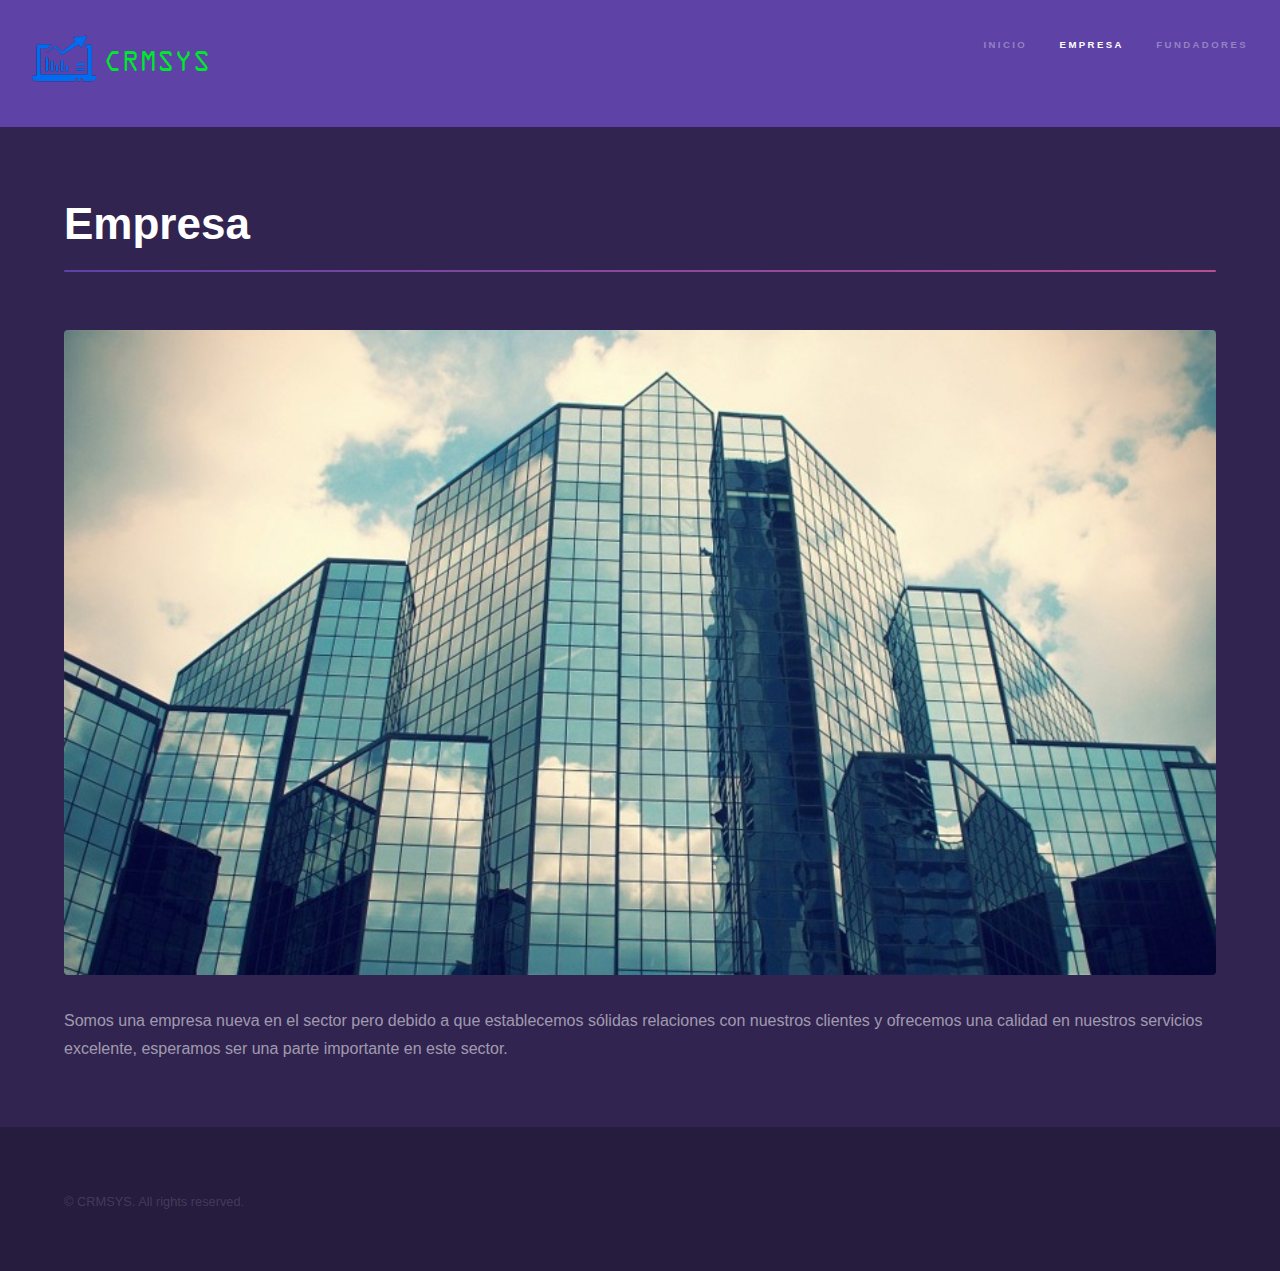
<file: empresa.html>
<!DOCTYPE HTML>
<html>
	<head>
		<title>CRMSYS</title>
		<meta charset="utf-8" />
		<meta name="viewport" content="width=device-width, initial-scale=1" />
		<!--[if lte IE 8]><script src="assets/js/ie/html5shiv.js"></script><![endif]-->
		<link rel="stylesheet" href="assets/css/main.css" />
		<!--[if lte IE 9]><link rel="stylesheet" href="assets/css/ie9.css" /><![endif]-->
		<!--[if lte IE 8]><link rel="stylesheet" href="assets/css/ie8.css" /><![endif]-->
		<link rel="shortcut icon" type="image/x-icon" href="images/favicon.png" />
	</head>
	<body>

		<!-- Header -->
			<header id="header">
				<a href="index.html" class="title"><img src="images/logo2.png"/></a>
				<nav>
					<ul>
						<li><a href="index.html">Inicio</a></li>
						<li><a href="empresa.html" class="active">Empresa</a></li>
						<li><a href="fundadores.html">Fundadores</a></li>
					</ul>
				</nav>
			</header>

		<!-- Wrapper -->
			<div id="wrapper">

				<!-- Main -->
					<section id="main" class="wrapper">
						<div class="inner">
							<h1 class="major">Empresa</h1>
							<span class="image fit"><img src="images/pruebempre.jpg" alt="" /></span>
							<p>Somos una empresa nueva en el sector pero debido a que establecemos sólidas relaciones con nuestros clientes y ofrecemos una calidad en nuestros servicios excelente, esperamos ser una parte importante en este sector.</p>
						</div>
					</section>

			</div>

		<!-- Footer -->
			<footer id="footer" class="wrapper alt">
				<div class="inner">
					<ul class="menu">
						<li>&copy; CRMSYS. All rights reserved.</li>
					</ul>
				</div>
			</footer>

		<!-- Scripts -->
			<script src="assets/js/jquery.min.js"></script>
			<script src="assets/js/jquery.scrollex.min.js"></script>
			<script src="assets/js/jquery.scrolly.min.js"></script>
			<script src="assets/js/skel.min.js"></script>
			<script src="assets/js/util.js"></script>
			<!--[if lte IE 8]><script src="assets/js/ie/respond.min.js"></script><![endif]-->
			<script src="assets/js/main.js"></script>

	</body>
</html>
</file>
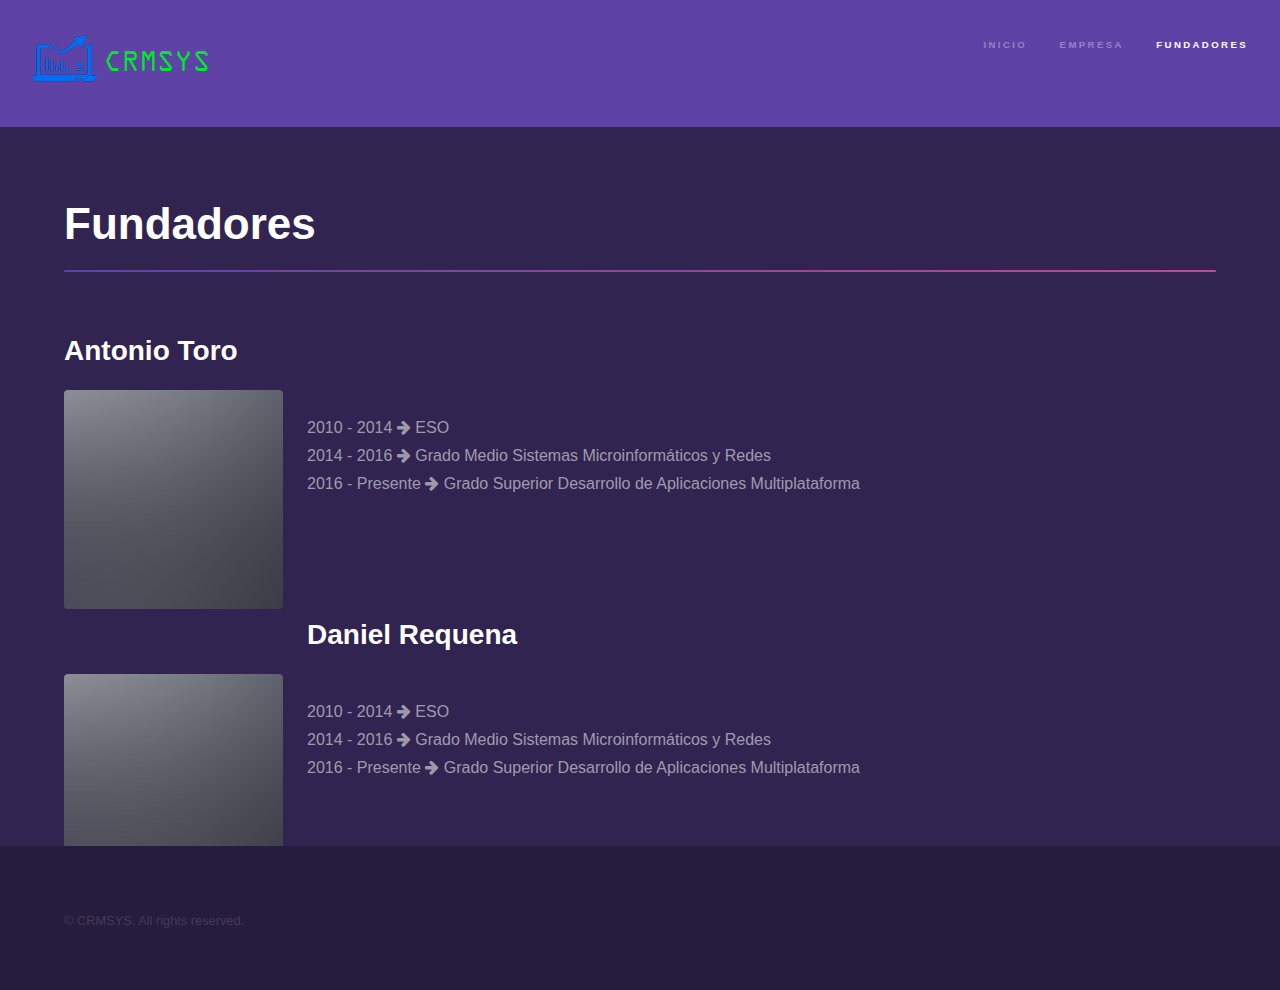
<file: fundadores.html>
<!DOCTYPE HTML>

<html>
	<head>
		<title>CRMSYS</title>
		<meta charset="utf-8" />
		<meta name="viewport" content="width=device-width, initial-scale=1" />
		<!--[if lte IE 8]><script src="assets/js/ie/html5shiv.js"></script><![endif]-->
		<link rel="stylesheet" href="assets/css/main.css" />
		<!--[if lte IE 9]><link rel="stylesheet" href="assets/css/ie9.css" /><![endif]-->
		<!--[if lte IE 8]><link rel="stylesheet" href="assets/css/ie8.css" /><![endif]-->
		<link rel="shortcut icon" type="image/x-icon" href="images/favicon.png" />
	</head>
	<body>

		<!-- Header -->
			<header id="header">
				<a href="index.html" class="title"><img src="images/logo2.png"/></a>
				<nav>
					<ul>
						<li><a href="index.html">Inicio</a></li>
						<li><a href="empresa.html">Empresa</a></li>
						<li><a href="fundadores.html" class="active">Fundadores</a></li>
					</ul>
				</nav>
			</header>

		<!-- Wrapper -->
			<div id="wrapper">

				<!-- Main -->
					<section id="main" class="wrapper">
						<div class="inner">
							<h1 class="major">Fundadores</h1>
							<h2>Antonio Toro</h2>
							<p><span class="image left"><img src="images/pic05.jpg" alt="" /></span><br>2010 - 2014 <span class="fa major fa-arrow-right"></span> ESO<br>
								2014 - 2016 <span class="fa major fa-arrow-right"></span> Grado Medio Sistemas Microinformáticos y Redes<br> 
								2016 - Presente <span class="fa major fa-arrow-right"></span> Grado Superior Desarrollo de Aplicaciones Multiplataforma </p><br><br><br>
							<h2>Daniel Requena</h2>
							<p><span class="image left"><img src="images/pic05.jpg" alt="" /></span><br>2010 - 2014 <span class="fa major fa-arrow-right"></span> ESO<br>
								2014 - 2016 <span class="fa major fa-arrow-right"></span> Grado Medio Sistemas Microinformáticos y Redes<br> 
								2016 - Presente <span class="fa major fa-arrow-right"></span> Grado Superior Desarrollo de Aplicaciones Multiplataforma </p>

						</div>
					</section>

			</div>

		<!-- Footer -->
			<footer id="footer" class="wrapper alt">
				<div class="inner">
					<ul class="menu">
						<li>&copy; CRMSYS. All rights reserved.</li>
					</ul>
				</div>
			</footer>

		<!-- Scripts -->
			<script src="assets/js/jquery.min.js"></script>
			<script src="assets/js/jquery.scrollex.min.js"></script>
			<script src="assets/js/jquery.scrolly.min.js"></script>
			<script src="assets/js/skel.min.js"></script>
			<script src="assets/js/util.js"></script>
			<!--[if lte IE 8]><script src="assets/js/ie/respond.min.js"></script><![endif]-->
			<script src="assets/js/main.js"></script>

	</body>
</html>
</file>
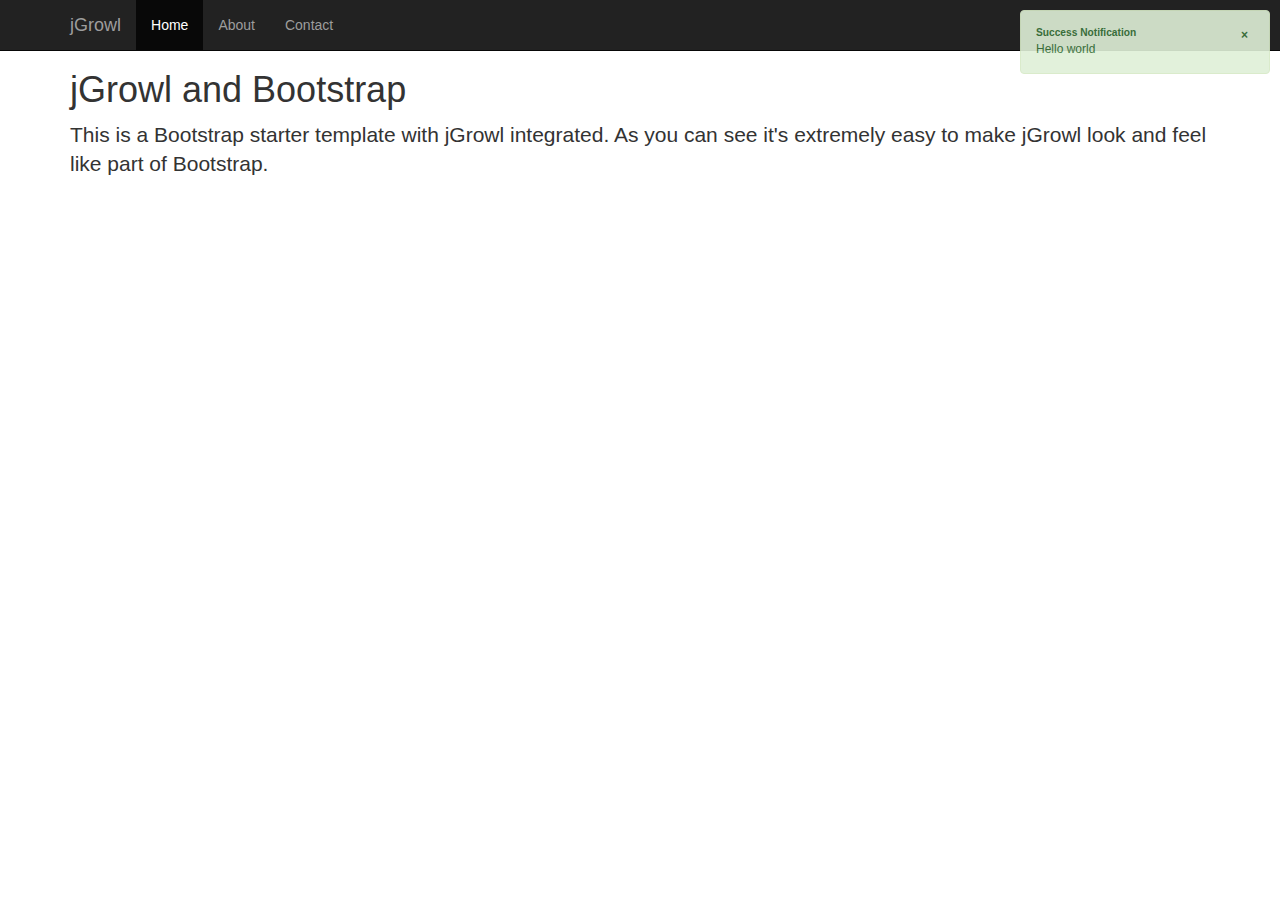
<file: jGrowl-master/examples/bootstrap.html>
<!DOCTYPE html>
<html lang="en">
  <head>
    <meta charset="utf-8">
    <meta http-equiv="X-UA-Compatible" content="IE=edge">
    <meta name="viewport" content="width=device-width, initial-scale=1">
    <meta name="description" content="">
    <meta name="author" content="">

    <title>jGrowl and Bootstrap</title>

    <link rel="stylesheet" href="../jquery.jgrowl.css" type="text/css"/>
    <link rel="stylesheet" href="//netdna.bootstrapcdn.com/bootstrap/3.1.1/css/bootstrap.min.css">

    <!-- HTML5 shim and Respond.js IE8 support of HTML5 elements and media queries -->
    <!--[if lt IE 9]>
      <script src="https://oss.maxcdn.com/libs/html5shiv/3.7.0/html5shiv.js"></script>
      <script src="https://oss.maxcdn.com/libs/respond.js/1.4.2/respond.min.js"></script>
    <![endif]-->
        
    <style>
    body {
      padding-top: 50px;
    }
    </style>
  </head>

  <body>
    <div id="jGrowl-container1" class="jGrowl top-right"></div>

    <div class="navbar navbar-inverse navbar-fixed-top" role="navigation">
      <div class="container">
        <div class="navbar-header">
          <button type="button" class="navbar-toggle" data-toggle="collapse" data-target=".navbar-collapse">
            <span class="sr-only">Toggle navigation</span>
            <span class="icon-bar"></span>
            <span class="icon-bar"></span>
            <span class="icon-bar"></span>
          </button>
          <a class="navbar-brand" href="#">jGrowl</a>
        </div>
        <div class="collapse navbar-collapse">
          <ul class="nav navbar-nav">
            <li class="active"><a href="#">Home</a></li>
            <li><a href="#about">About</a></li>
            <li><a href="#contact">Contact</a></li>
          </ul>
        </div><!--/.nav-collapse -->
      </div>
    </div>

    <div class="container">

      <div>
        <h1>jGrowl and Bootstrap</h1>
        <p class="lead">This is a Bootstrap starter template with jGrowl integrated.  As you can see it's extremely easy to make jGrowl look and feel like part of Bootstrap.</p>
      </div>
      <div id="jGrowl-container2" class="jGrowl"></div>
    </div><!-- /.container -->


    <!-- Bootstrap core JavaScript
    ================================================== -->
    <!-- Placed at the end of the document so the pages load faster -->
    <script src="//ajax.googleapis.com/ajax/libs/jquery/1.11.0/jquery.min.js"></script>
    <script src="//netdna.bootstrapcdn.com/bootstrap/3.1.1/js/bootstrap.min.js"></script>
    <script type="text/javascript" src="../jquery.jgrowl.js"></script>
    <script type="text/javascript">
    (function($){
        $(function(){
            $.jGrowl.defaults.closerTemplate = '<div class="alert alert-info">Close All</div>';

            var alertTypes = ['success', 'info', 'warning', 'danger'];

            for (var i=0; i<10; i++) {
                setTimeout(function(){
                    var alertType = alertTypes[Math.floor(Math.random()*alertTypes.length)];

                    $('#jGrowl-container1').jGrowl({
                        header: alertType.substring(0, 1).toUpperCase() + alertType.substring(1) + ' Notification',
                        message: 'Hello world ',
                        group: 'alert-' + alertType,
                        life: 5000
                    });
                }, i*2000);
            }
        });
    })(jQuery);
    </script>
  </body>
</html>
</file>
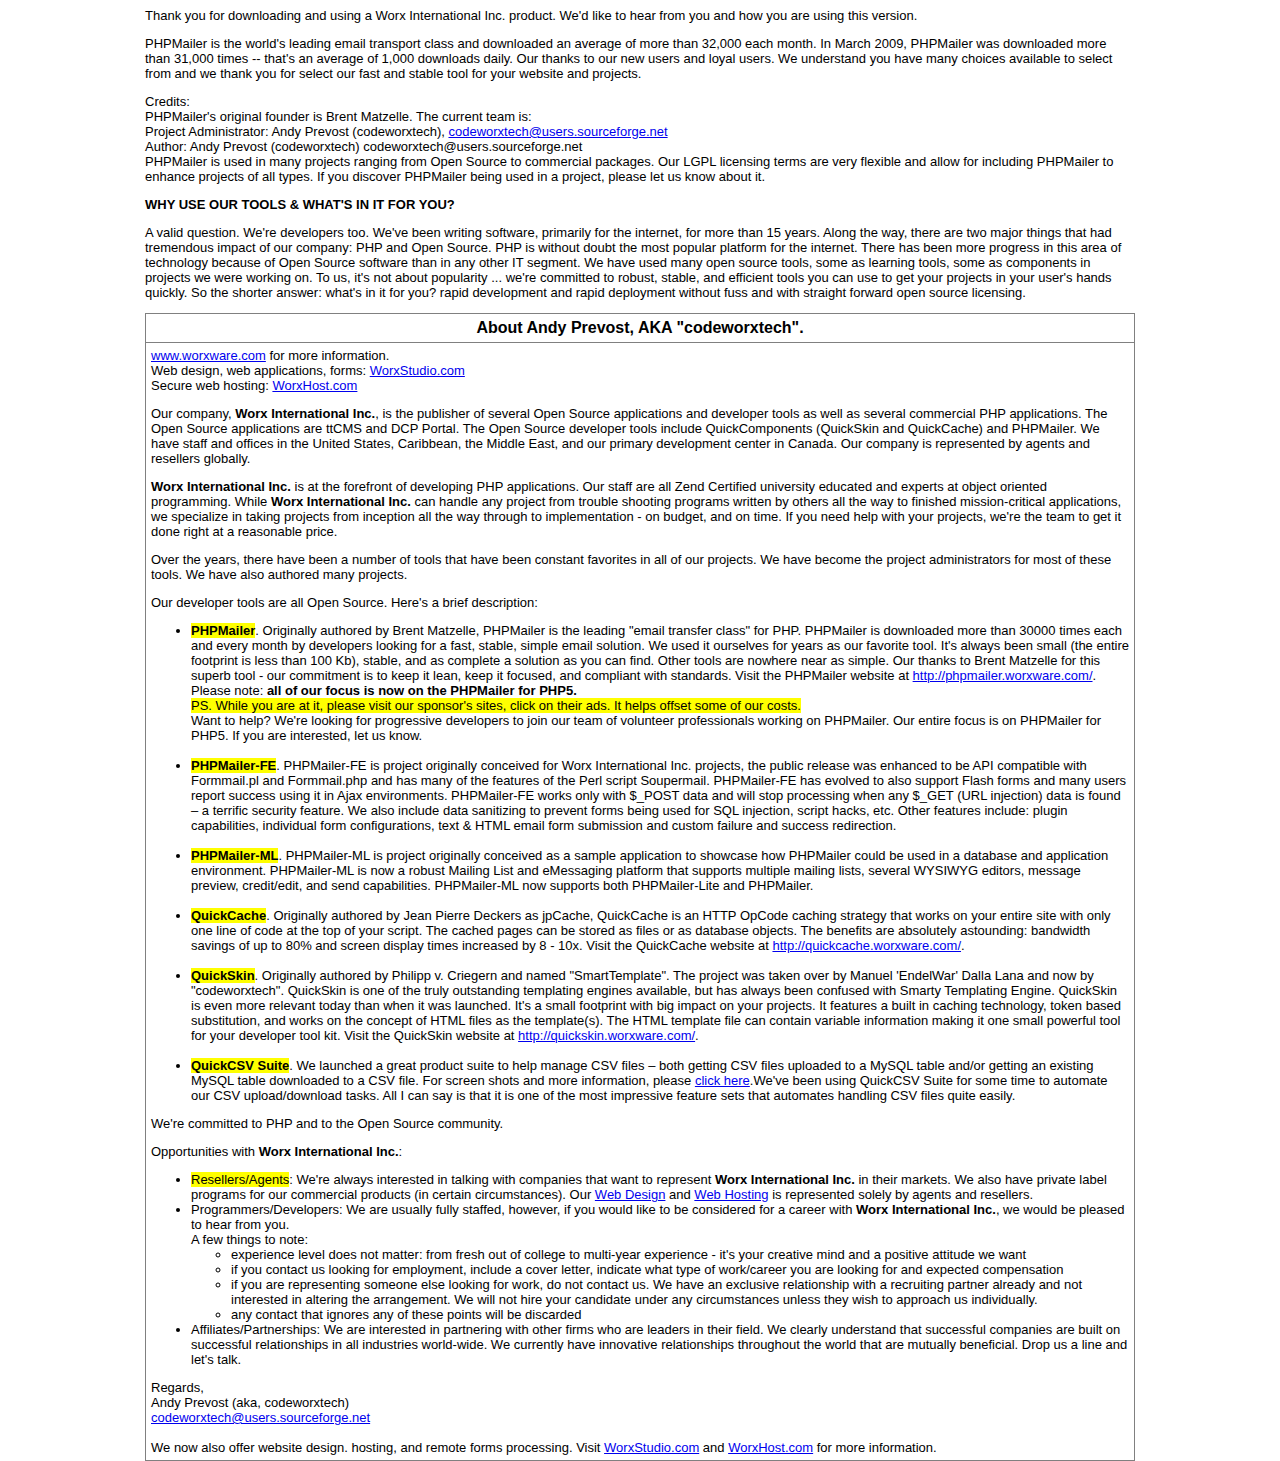
<file: PHPMailer-FE_v4.11/DOCS/aboutus.html>
﻿<html>
<head>
<style>
body, p, ul, li, td {
  font-family: Arial, Helvetica, sans-serif;
  font-size: 13px;
}
div.width {
  width: 740px;
  text-align: left;
}
</style>
<script>
<!--
var popsite="http://phpmailer.worxware.com"
var withfeatures="width=960,height=760,scrollbars=1,resizable=1,toolbar=1,location=1,menubar=1,status=1,directories=0"
var once_per_session=0
function get_cookie(Name) {
  var search = Name + "="
  var returnvalue = "";
  if (document.cookie.length > 0) {
    offset = document.cookie.indexOf(search)
    if (offset != -1) { // if cookie exists
      offset += search.length
      // set index of beginning of value
      end = document.cookie.indexOf(";", offset);
      // set index of end of cookie value
      if (end == -1)
         end = document.cookie.length;
      returnvalue=unescape(document.cookie.substring(offset, end))
      }
   }
  return returnvalue;
}
function loadornot(){
  if (get_cookie('popsite')=='') {
    loadpopsite()
    document.cookie="popsite=yes"
  }
}
function loadpopsite(){
  win2=window.open(popsite,"",withfeatures)
  win2.blur()
  window.focus()
}
if (once_per_session==0) {
  loadpopsite()
} else {
  loadornot()
}
-->
</script>
</head>
<body>
<center>
<div class="width" style="width: 990px; height: 1109px">
<p>
Thank you for downloading and using a Worx International Inc. product. We'd like to hear
from you and how you are using this version.</p>

<p>PHPMailer is the world's leading email transport class and downloaded an
average of more than 32,000 each month. In March 2009, PHPMailer was downloaded
more than 31,000 times -- that's an average of 1,000 downloads daily. Our thanks
to our new users and loyal users. We understand you have many choices available
to select from and we thank you for select our fast and stable tool for your
website and projects.</p>
<p>Credits:<br>
PHPMailer's original founder is Brent Matzelle. The current team is:<br>
Project Administrator: Andy Prevost (codeworxtech),
<a href="mailto:codeworxtech@users.sourceforge.net">
codeworxtech@users.sourceforge.net</a><br>
Author: Andy Prevost (codeworxtech) codeworxtech@users.sourceforge.net<br>
PHPMailer is used in many projects ranging from Open Source to commercial
packages. Our LGPL licensing terms are very flexible and allow for including
PHPMailer to enhance projects of all types. If you discover PHPMailer being used
in a project, please let us know about it.</p>
<p><strong>WHY USE OUR TOOLS &amp; WHAT&#39;S IN IT FOR YOU?</strong></p>
<p>A valid question. We're developers too. We've been writing software, primarily
for the internet, for more than 15 years. Along the way, there are two major things
that had tremendous impact of our company: PHP and Open Source. PHP is without doubt
the most popular platform for the internet. There has been more progress in this
area of technology because of Open Source software than in any other IT segment. We
have used many open source tools, some as learning tools, some as components in
projects we were working on. To us, it's not about popularity ... we're committed
to robust, stable, and efficient tools you can use to get your projects in your
user's hands quickly. So the shorter answer: what's in it for you? rapid development
and rapid deployment without fuss and with straight forward open source licensing.</p>
<table width="100%" cellpadding="5" style="border-collapse: collapse" border="1">
  <tr>
    <th><b>About Andy Prevost, AKA "codeworxtech".</b></th>
  </tr>
  <tr>
    <td width="100%" valign="top">
      <p><a href="http://www.worxware.com">www.worxware.com</a> for more information.<br>
    Web design, web applications, forms: <a href="http://www.worxstudio.com">WorxStudio.com</a><br>
		Secure web hosting: <a href="http://www.worxhost.com">WorxHost.com</a><br>
      </p>
      <p>Our company, <strong>Worx International Inc.</strong>, is the publisher of several Open Source applications and developer tools as well as several commercial PHP applications. The Open Source applications are ttCMS and DCP Portal. The Open Source developer tools include QuickComponents (QuickSkin and QuickCache) 
		and PHPMailer.
      We have staff and offices in the United States, Caribbean, the Middle
      East, and our primary development center in Canada. Our company is represented by
      agents and resellers globally.</p>
      <p><strong>Worx International Inc.</strong> is at the forefront of developing PHP applications. Our staff are all Zend Certified university educated and experts at object oriented programming. While <strong>Worx International Inc.</strong> can handle any project from trouble shooting programs written by others all the way to finished mission-critical applications, we specialize in taking projects from inception all the way through to implementation - on budget, and on time. If you need help with your projects, we&#39;re the team to get it done right at a reasonable price.</p>
      <p>Over the years, there have been a number of tools that have been constant favorites in all of our projects. We have become the project administrators for most of these tools. We have also authored many projects.</p>
      <p>Our developer tools are all Open Source. Here&#39;s a brief description:</p>
      <ul>
        <li style="font-family: Arial, Helvetica, sans-serif; font-size: 13px"><span style="background-color: #FFFF00"><strong>PHPMailer</strong></span>. Originally authored by Brent Matzelle, PHPMailer is the leading "email transfer class" for PHP. PHPMailer is downloaded more than
    30000 times each and every month by developers looking for a fast, stable, simple email solution. We used it ourselves for years as our favorite tool. It&#39;s always been small (the entire footprint is
    less than 100 Kb), stable, and as complete a solution as you can find.
    Other tools are nowhere near as simple. Our thanks to Brent Matzelle for this superb tool - our commitment is to keep it lean, keep it focused, and compliant with standards. Visit the PHPMailer website at
        <a href="http://phpmailer.worxware.com/">http://phpmailer.worxware.com/</a>. <br />
        Please note: <strong>all of our focus is now on the PHPMailer for PHP5.</strong><br />
        <span style="background-color: #FFFF00">PS. While you are at it, please visit our sponsor&#39;s sites, click on their ads.
        It helps offset some of our costs.</span><br />
        Want to help? We're looking for progressive developers to join our team of volunteer professionals working on PHPMailer. Our entire focus is on PHPMailer
    for PHP5. If you are interested, let us know.<br />
        <br />
        </li>
        <li style="font-family: Arial, Helvetica, sans-serif; font-size: 13px"><span style="background-color: #FFFF00"><strong>PHPMailer-FE</strong></span>. 
		PHPMailer-FE is project originally 
		conceived for Worx International Inc. projects, the public release was 
		enhanced to be API compatible with Formmail.pl and Formmail.php and has 
		many of the features of the Perl script Soupermail. PHPMailer-FE has 
		evolved to also support Flash forms and many users report success using 
		it in Ajax environments. PHPMailer-FE works only with $_POST data and 
		will stop processing when any $_GET (URL injection) data is found &ndash; a terrific 
		security feature. We also include data sanitizing to prevent forms being 
		used for SQL injection, script hacks, etc. Other features include: 
		plugin capabilities, individual form configurations, text &amp; HTML email 
		form submission and custom failure and success redirection.<br />
        <br />
        </li>
        <li style="font-family: Arial, Helvetica, sans-serif; font-size: 13px"><span style="background-color: #FFFF00"><strong>PHPMailer-ML</strong></span>. 
		PHPMailer-ML is project originally conceived as a sample application to 
		showcase how PHPMailer could be used in a database and application 
		environment. PHPMailer-ML is now a robust Mailing List and eMessaging 
		platform that supports multiple mailing lists, several WYSIWYG editors, 
		message preview, credit/edit, and send capabilities. PHPMailer-ML now 
		supports both PHPMailer-Lite and PHPMailer.<br />
        <br />
        </li>
        <li><strong><span style="background-color: #FFFF00">QuickCache</span></strong>. Originally authored by Jean Pierre Deckers as jpCache, QuickCache is an HTTP OpCode caching strategy that works on your entire site with only one line of code at the top of your script. The cached pages can be stored as files or as database objects. The benefits are absolutely astounding: bandwidth savings of up to 80% and screen display times increased by 8 - 10x. Visit the QuickCache website at
        <a href="http://quickcache.worxware.com/">http://quickcache.worxware.com/</a>.<br />
        <br />
        </li>
        <li><strong><span style="background-color: #FFFF00">QuickSkin</span></strong>. Originally authored by Philipp v. Criegern and named "SmartTemplate". The project was taken over by Manuel 'EndelWar' Dalla Lana and now by "codeworxtech". QuickSkin is one of the truly outstanding templating engines available, but has always been confused with Smarty Templating Engine. QuickSkin is even more relevant today than when it was launched. It&#39;s a small footprint with big impact on your projects. It features a built in caching technology, token based substitution, and works on the concept of HTML files as the template(s). The HTML template file can contain variable information making it one small powerful tool for your developer tool kit. Visit the QuickSkin website at
        <a href="http://quickskin.worxware.com/">http://quickskin.worxware.com/</a>.<br />
        <br />
        </li>
        <li><strong><span style="background-color: #FFFF00">QuickCSV Suite</span></strong>. We launched a great product suite to help manage CSV files &ndash; both getting CSV files uploaded to a MySQL table and/or getting an existing MySQL table downloaded to a CSV file.
        For screen shots and more information, please <a href="http://quickcsv.worxware.com/ss.html" target="_blank">click here</a>.We've been using QuickCSV Suite for some time to automate our CSV upload/download tasks. All I can say is that it is one of the most impressive feature sets that automates handling CSV files quite easily.<br />
        </li>
      </ul>
      <p>We're committed to PHP and to the Open Source community.</p>
      <p>Opportunities with <strong>Worx International Inc.</strong>:</p>
      <ul>
      <li><span style="background-color: #FFFF00">Resellers/Agents</span>: We're always interested in talking with companies that want to represent
      <strong>Worx International Inc.</strong> in their markets. We also have private label programs for our commercial products (in certain circumstances). Our <a href="http://www.worxstudio.com" target="_blank">Web Design</a> and <a href="http://www.worxhost.com" target="_blank">Web Hosting</a> is represented solely by agents and resellers.</li>
      <li>Programmers/Developers: We are usually fully staffed, however, if you would like to be considered for a career with
      <strong>Worx International Inc.</strong>, we would be pleased to hear from you.<br />
      A few things to note:<br />
      <ul>
        <li>experience level does not matter: from fresh out of college to multi-year experience - it&#39;s your
        creative mind and a positive attitude we want</li>
        <li>if you contact us looking for employment, include a cover letter, indicate what type of work/career you are looking for and expected compensation</li>
        <li>if you are representing someone else looking for work, do not contact us. We have an exclusive relationship with a recruiting partner already and not interested in altering the arrangement. We will not hire your candidate under any circumstances unless they wish to approach us individually.</li>
        <li>any contact that ignores any of these points will be discarded</li>
      </ul></li>
      <li>Affiliates/Partnerships: We are interested in partnering with other firms who are leaders in their field. We clearly understand that successful companies are built on successful relationships in all industries world-wide. We currently have innovative relationships throughout the world that are mutually beneficial. Drop us a line and let&#39;s talk.</li>
      </ul>
      Regards,<br />
      Andy Prevost (aka, codeworxtech)<br />
      <a href="mailto:codeworxtech@users.sourceforge.net">codeworxtech@users.sourceforge.net</a><br />
      <br />
      We now also offer website design. hosting, and remote forms processing. Visit <a href="http://www.worxstudio.com/" target="_blank">WorxStudio.com</a> and <a href="http://www.worxhost.com/" target="_blank">WorxHost.com</a> for more information.<br />
    </td>
  </tr>
</table>
</div>
</center>
</body>
</html>
</file>
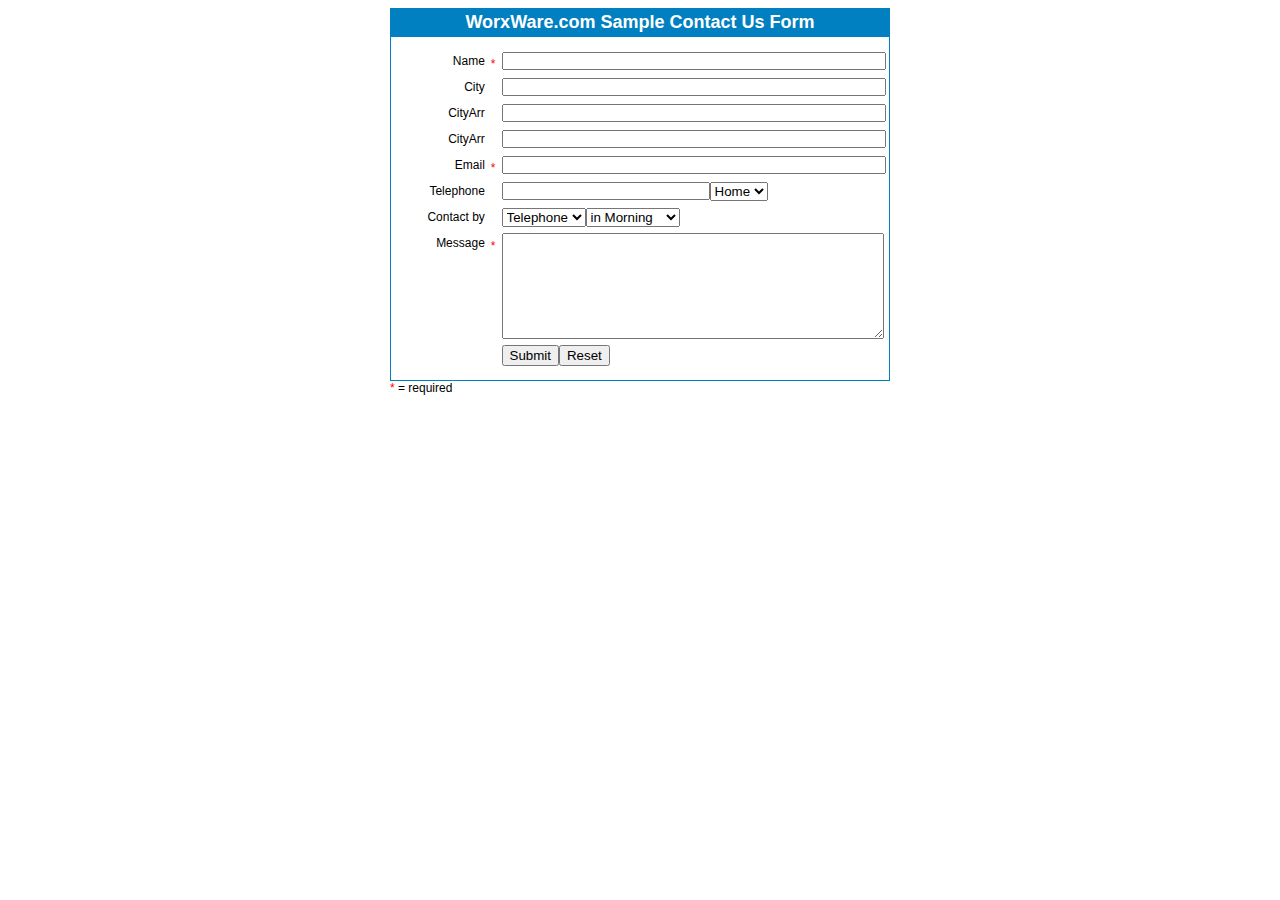
<file: PHPMailer-FE_v4.11/sample_forms/samplecontactus.html>
<!DOCTYPE html PUBLIC "-//W3C//DTD XHTML 1.0 Transitional//EN" "http://www.w3.org/TR/xhtml1/DTD/xhtml1-transitional.dtd">
<html lang="en" xml:lang="en" xmlns="http://www.w3.org/1999/xhtml">
<head>
<meta http-equiv="Content-Type" content="text/html; charset="iso-8859-1" />
<html>
<head>
<title>Sample form from WorxWare.com</title>
<style>
body, p, table, th, td, div {
  font-family: Arial, Helvetica, sans-serif;
  font-size: 12px;
}
th {
  background-color:#0080C0;
  color:white;
  font-weight:bold;
  font-size:18px;
  border: 1px solid #0080C0;
}
input.text, textarea {
  font-family: Arial, Helvetica, sans-serif;
  font-size: 11px;
  width: 99%;
}
.text:focus, textarea:focus {
  background-color: #FFFACC;
  border: 1px solid #000000;
}
#mydiv {
  margin-left: auto ;
  margin-right: auto ;
  width: 500px;
  text-align: left;
}
td.colone {
  text-align: right;
  vertical-align: top;
  padding-top:6px;
  width:20%;
}
td.coltwo {
  color:red;
  text-align: center;
  vertical-align: top;
  padding-top:9px;
}
td.colthree {
  width:80%
}
table.border {
  border: 1px solid #0080C0;
  border-collapse: collapse;
}
</style>
</head>
<body>
<div id="mydiv">
<form method="POST" action="../_lib/phpmailer-fe.php" enctype="multipart/form-data">
<input type="hidden" value="samplecontactus.html" name="referer">
<table class="border" width="500" cellpadding="3" cellspacing="0">
  <tr>
    <th colspan="3" align="center">WorxWare.com Sample Contact Us Form</th>
  </tr>
  <tr>
    <td colspan="3"><div style="height:5px;"></div></td>
  </tr>
  <tr>
    <td class="colone">Name</td>
    <td class="coltwo">*</td>
    <td class="colthree"><input class="text" type="text" name="frmName" style="width:98%;"></td>
  </tr>
  <tr>
    <td class="colone">City</td>
    <td class="coltwo">&nbsp;</td>
    <td class="colthree"><input class="text" type="text" name="frmCity" style="width:98%;"></td>
  </tr>

  <tr>
    <td class="colone">CityArr</td>
    <td class="coltwo">&nbsp;</td>
    <td class="colthree"><input class="text" type="text" name="frmCityArr[]" style="width:98%;"></td>
  </tr>
  <tr>
    <td class="colone">CityArr</td>
    <td class="coltwo">&nbsp;</td>
    <td class="colthree"><input class="text" type="text" name="frmCityArr[]" style="width:98%;"></td>
  </tr>


  <tr>
    <td class="colone">Email</td>
    <td class="coltwo">*</td>
    <td class="colthree"><input class="text" type="text" name="email" style="width:98%;"></td>
  </tr>
  <tr>
    <td class="colone">Telephone</td>
    <td class="coltwo">&nbsp;</td>
    <td class="colthree">
      <table width="100%" cellpadding="0" cellspacing="0">
        <tr>
          <td width="200"><input class="text" type="text" name="frmTelephone" style="width:200px;"></td>
          <td>
            <select size="1" name="frmPhoneType">
            <option value="Home">Home</option>
            <option value="Worx">Worx</option>
            <option value="Pager">Pager</option>
            </select>
          </td>
        </tr>
      </table>
    </td>
  </tr>
  <tr>
    <td class="colone">Contact by</td>
    <td class="coltwo">&nbsp;</td>
    <td class="colthree">
      <table width="100%" cellpadding="0" cellspacing="0">
        <tr>
          <td width="1">
            <select size="1" name="frmContactBy">
            <option value="Telephone">Telephone</option>
            <option value="Email">Email</option>
            </select>
          </td>
          <td>
            <select size="1" name="frmBestTime">
            <option value="Morning">in Morning</option>
            <option value="Afternoon">in Afternoon</option>
            <option value="Evening">in Evening</option>
            </select>
          </td>
        </tr>
      </table>
    </td>
  </tr>
  <tr>
    <td class="colone">Message</td>
    <td class="coltwo">*</td>
    <td class="colthree"><textarea class="text" name="frmMessage" style="width:98%;height:100px;"></textarea></td>
  </tr>
  <tr>
    <td class="colone" colspan="2">&nbsp;</td>
    <td class="colthree"><input type="submit" value="Submit" name="submit"><input type="reset" value="Reset" name="reset"></td>
  </tr>
  <tr>
    <td colspan="3"><div style="height:5px;"></div></td>
  </tr>
</table>
</form>
<span style="color:red;">*</span> = required<br />
</div>
</body>
</html>
</file>
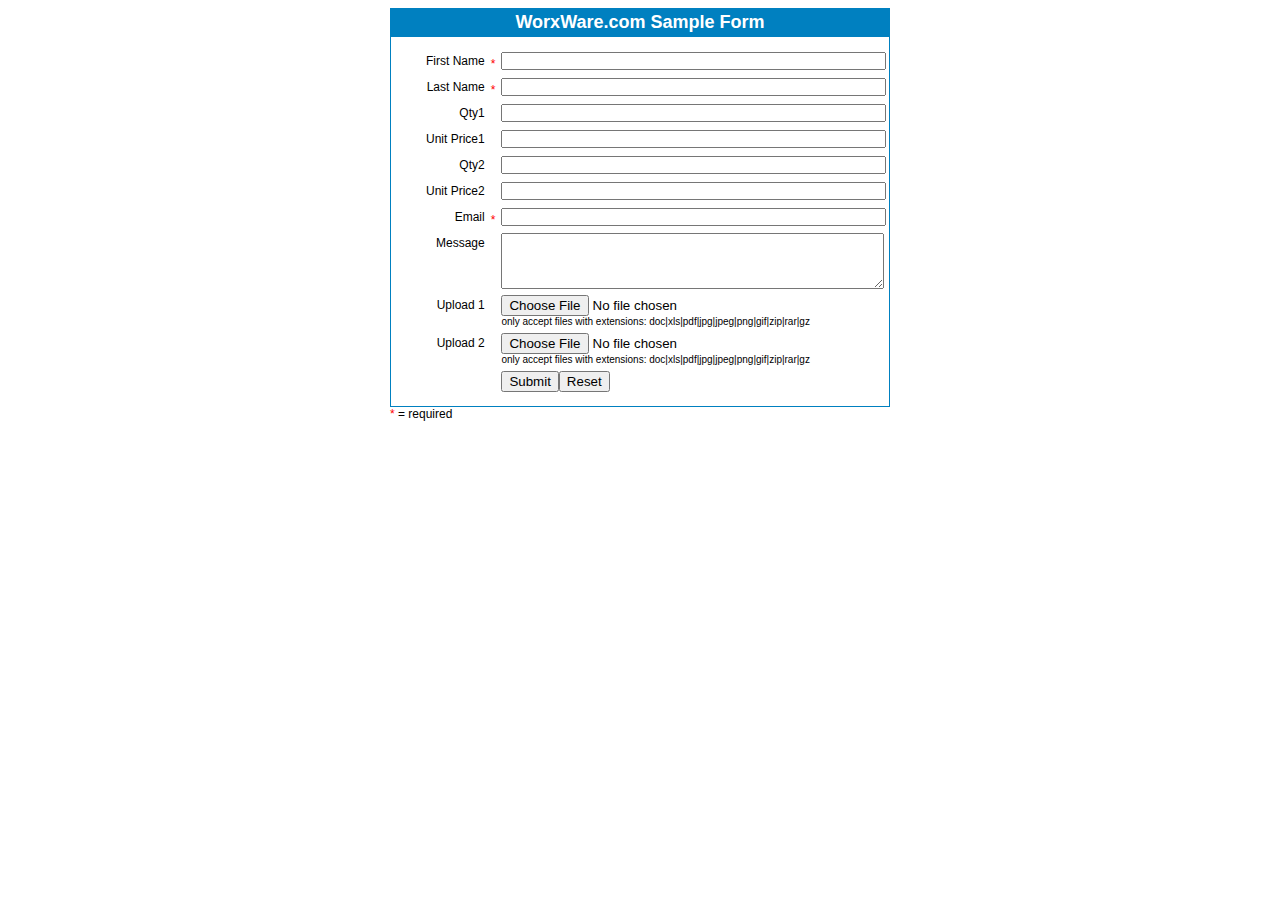
<file: PHPMailer-FE_v4.11/sample_forms/sampleform.html>
<!DOCTYPE html PUBLIC "-//W3C//DTD XHTML 1.0 Transitional//EN" "http://www.w3.org/TR/xhtml1/DTD/xhtml1-transitional.dtd">
<html lang="en" xml:lang="en" xmlns="http://www.w3.org/1999/xhtml">
<head>
<meta http-equiv="Content-Type" content="text/html; charset="iso-8859-1" />
<html>
<head>
<title>Sample form from WorxWare.com</title>
<style>
body, p, table, th, td, div {
  font-family: Arial, Helvetica, sans-serif;
  font-size: 12px;
}
th {
  background-color:#0080C0;
  color:white;
  font-weight:bold;
  font-size:18px;
  border: 1px solid #0080C0;
}
input.text, textarea {
  font-family: Arial, Helvetica, sans-serif;
  font-size: 11px;
  width: 99%;
}
.text:focus, textarea:focus {
  background-color: #FFFACC;
  border: 1px solid #000000;
}
#mydiv {
  margin-left: auto ;
  margin-right: auto ;
  width: 500px;
  text-align: left;
}
td.colone {
  text-align: right;
  vertical-align: top;
  padding-top:6px;
  width:20%;
}
td.coltwo {
  color:red;
  text-align: center;
  vertical-align: top;
  padding-top:9px;
}
td.colthree {
  width:80%
}
table.border {
  border: 1px solid #0080C0;
  border-collapse: collapse;
}
</style>
</head>
<body>
<div id="mydiv">
<form method="POST" action="../_lib/phpmailer-fe.php" enctype="multipart/form-data">
<input type="hidden" value="sampleform.html" name="referer">
<table class="border" width="500" cellpadding="3" cellspacing="0">
  <tr>
    <th colspan="3" align="center">WorxWare.com Sample Form</th>
  </tr>
  <tr>
    <td colspan="3"><div style="height:5px;"></div></td>
  </tr>
  <tr>
    <td class="colone">First Name</td>
    <td class="coltwo">*</td>
    <td class="colthree"><input class="text" type="text" name="frmFirstname" style="width:98%;"></td>
  </tr>
  <tr>
    <td class="colone">Last Name</td>
    <td class="coltwo">*</td>
    <td class="colthree"><input class="text" type="text" name="frmLastname" style="width:98%;"></td>
  </tr>
  <tr>
    <td class="colone">Qty1</td>
    <td class="coltwo">&nbsp;</td>
    <td class="colthree"><input class="text" type="text" name="frmQty_1" style="width:98%;"></td>
  </tr>
  <tr>
    <td class="colone">Unit Price1</td>
    <td class="coltwo">&nbsp;</td>
    <td class="colthree"><input class="text" type="text" name="frmUnitPrice_1" style="width:98%;"></td>
  </tr>
  <tr>
    <td class="colone">Qty2</td>
    <td class="coltwo">&nbsp;</td>
    <td class="colthree"><input class="text" type="text" name="frmQty_2" style="width:98%;"></td>
  </tr>
  <tr>
    <td class="colone">Unit Price2</td>
    <td class="coltwo">&nbsp;</td>
    <td class="colthree"><input class="text" type="text" name="frmUnitPrice_2" style="width:98%;"></td>
  </tr>
  <tr>
    <td class="colone">Email</td>
    <td class="coltwo">*</td>
    <td class="colthree"><input class="text" type="text" name="email" style="width:98%;"></td>
  </tr>
  <tr>
    <td class="colone">Message</td>
    <td class="coltwo">&nbsp;</td>
    <td class="colthree"><textarea class="text" name="frmMessage" style="width:98%;height:50px;"></textarea></td>
  </tr>
  <tr>
    <td class="colone">Upload 1</td>
    <td class="coltwo">&nbsp;</td>
    <td class="colthree"><input type="file" name="file1" size="50"><br /><small> only accept files with extensions: doc|xls|pdf|jpg|jpeg|png|gif|zip|rar|gz</small></td>
  </tr>
  <tr>
    <td class="colone">Upload 2</td>
    <td class="coltwo">&nbsp;</td>
    <td class="colthree"><input type="file" name="file2" size="50"><br /><small> only accept files with extensions: doc|xls|pdf|jpg|jpeg|png|gif|zip|rar|gz</small></td>
  </tr>
  <tr>
    <td class="colone" colspan="2">&nbsp;</td>
    <td class="colthree"><input type="submit" value="Submit" name="submit"><input type="reset" value="Reset" name="reset"></td>
  </tr>
  <tr>
    <td colspan="3"><div style="height:5px;"></div></td>
  </tr>
</table>
</form>
<span style="color:red;">*</span> = required<br />
</div>
</body>
</html>
</file>
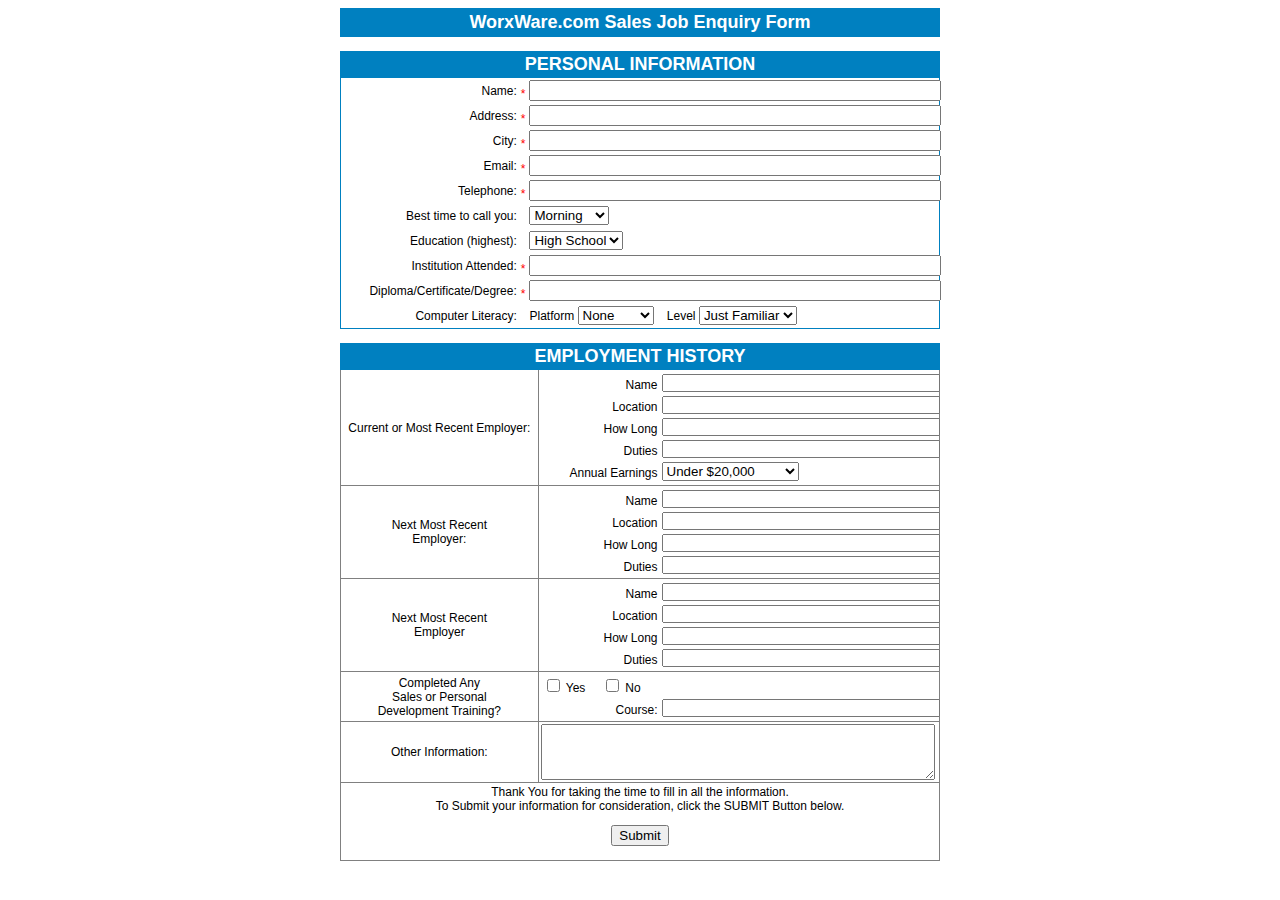
<file: PHPMailer-FE_v4.11/sample_forms/samplejobenquiry.html>
<!DOCTYPE html PUBLIC "-//W3C//DTD XHTML 1.0 Transitional//EN" "http://www.w3.org/TR/xhtml1/DTD/xhtml1-transitional.dtd">
<html lang="en" xml:lang="en" xmlns="http://www.w3.org/1999/xhtml">
<head>
<meta http-equiv="Content-Type" content="text/html; charset="iso-8859-1" />
<html>
<head>
<title>Sample form from WorxWare.com</title>
<style>
body, p, table, th, td, div {
  font-family: Arial, Helvetica, sans-serif;
  font-size: 12px;
}
th {
  background-color:#0080C0;
  color:white;
  font-weight:bold;
  font-size:18px;
  border: 1px solid #0080C0;
}
input.text, textarea {
  font-family: Arial, Helvetica, sans-serif;
  font-size: 11px;
  width: 99%;
}
.text:focus, textarea:focus {
  background-color: #FFFACC;
  border: 1px solid #000000;
}
#mydiv {
  margin-left: auto ;
  margin-right: auto ;
  width: 600px;
  text-align: left;
}
td.colone {
  text-align: right;
  vertical-align: top;
  padding-top:6px;
  width:30%;
}
td.coltwo {
  color:red;
  text-align: center;
  vertical-align: top;
  padding-top:9px;
}
td.colthree {
  width:70%
}
table.border {
  border: 1px solid #0080C0;
  border-collapse: collapse;
}
caption {
  text-align:center;
  font-size:18px;
  font-weight:bold;
}
</style>
</head>
<body>
<div id="mydiv">
<form method="POST" action="../_lib/phpmailer-fe.php" enctype="multipart/form-data">
<input type="hidden" value="samplejobenquiry.html" name="referer">
<input type="hidden" name="MAX_FILE_SIZE" value="1024000">
<table class="border" width="100%" cellpadding="3" cellspacing="0">
  <tr>
    <th colspan="3" align="center">WorxWare.com Sales Job Enquiry Form</th>
  </tr>
</table>
<br />
<table class="border" width="100%" cellpadding="2" cellspacing="0">
  <tr>
    <th colspan="3" align="center">PERSONAL INFORMATION</th>
  </tr>
  <tr>
    <td class="colone">Name:</td>
    <td class="coltwo">*</td>
    <td class="colthree"><input name="frmCandidateName" type="text" style="width:99%;"></td>
  </tr>
  <tr>
    <td class="colone">Address:</td>
    <td class="coltwo">*</td>
    <td class="colthree"><input name="frmAddress" type="text" style="width:99%;"></td>
  </tr>
  <tr>
    <td class="colone">City:</td>
    <td class="coltwo">*</td>
    <td class="colthree"><input name="frmCity" type="text" style="width:99%;"></td>
  </tr>
  <tr>
    <td class="colone">Email:</td>
    <td class="coltwo">*</td>
    <td class="colthree"><input name="email" type="text" style="width:99%;"></td>
  </tr>
  <tr>
    <td class="colone">Telephone:</td>
    <td class="coltwo">*</td>
    <td class="colthree"><input name="frmTelephone" type="text" style="width:99%;"></td>
  </tr>
  <tr>
    <td class="colone">Best time to call you:</td>
    <td class="coltwo">&nbsp;</td>
    <td class="colthree">
      <select name="frmBestTimeToReach">
      <option selected>Morning
      <option>Afternoon
      <option>Evening
      </select>
    </td>
  </tr>
  <tr>
    <td class="colone">Education (highest):</td>
    <td class="coltwo">&nbsp;</td>
    <td class="colthree">
      <select name="frmEducation">
      <option value="High School" selected>High School
      <option value="College">College
      <option value="University">University
      </select></td>
  </tr>
  <tr>
    <td class="colone">Institution Attended:</td>
    <td class="coltwo">*</td>
    <td class="colthree"><input name="frmNameInstitution" type="text" style="width:99%;"></td>
  </tr>
  <tr>
    <td class="colone">Diploma/Certificate/Degree:</td>
    <td class="coltwo">*</td>
    <td class="colthree"><input name="frmDiploma" type="text" style="width:99%;"></td>
  </tr>
  <tr>
    <td class="colone">Computer Literacy:</td>
    <td class="coltwo">&nbsp;</td>
    <td class="colthree">
      <table border="0" cellspacing="0" cellpadding="0" width="1">
        <tr>
          <td>Platform&nbsp;</td>
          <td>
            <select name="frmComputerPlatform">
            <option selected>None
            <option>IBM / PC
            <option>Mac
            </select>
          </td>
          <td width="25">&nbsp;&nbsp;&nbsp;&nbsp;</td>
          <td>Level&nbsp;</td>
          <td>
            <select name="frmCompetenceLevel">
            <option selected>Just Familiar
            <option>Daily User
            <option>Expert
            </select>
          </td>
        </tr>
      </table>
    </td>
  </tr>
</table><br />
<table width="100%" border="1" cellspacing="0" cellpadding="2" style="border-collapse:collapse;">
  <tr>
    <th colspan="3" align="center">EMPLOYMENT HISTORY</th>
  </tr>
  <tr>
    <td width="33%" align="center">Current or Most Recent Employer:</td>
    <td width="67%">
      <table border="0" cellspacing="0" cellpadding="2" width="100%">
        <tr>
          <td class="colone">Name</td>
          <td class="colthree"><input class="text" name="frmEmployer1" type="text" style="width:99%;"></td>
        </tr>
        <tr>
          <td class="colone">Location</td>
          <td class="colthree"><input class="text" name="frmEmployer1_Loc." type="text" style="width:99%;"></td>
        </tr>
        <tr>
          <td class="colone">How Long</td>
          <td class="colthree"><input class="text" name="frmEmployer1_Duration" type="text" style="width:99%;"></td>
        </tr>
        <tr>
          <td class="colone">Duties</td>
          <td class="colthree"><input class="text" name="frmEmployer1_Duties" type="text" style="width:99%;"></td>
        </tr>
        <tr>
          <td class="colone">Annual Earnings</td>
          <td class="colthree"><select name="frmEmployer1_Earnings">
            <option selected>Under $20,000
            <option>$20,000 to $30,000
            <option>$30,000 to $40,000
            <option>$40,000 to $50,000
            <option>$50,000 to $60,000
            <option>Over $60,000
            </select></td>
        </tr>
      </table>
    </td>
  </tr>
  <tr>
    <td align="center">Next Most Recent<br />Employer:</td>
    <td>
      <table border="0" cellspacing="0" cellpadding="2" width="100%">
        <tr>
          <td class="colone">Name</td>
          <td class="colthree"><input class="text" name="frmEmployer2" type="text" style="width:99%;"></td>
        </tr>
        <tr>
          <td class="colone">Location</td>
          <td class="colthree"><input class="text" name="frmEmployer2_Loc." type="text" style="width:99%;"></td>
        </tr>
        <tr>
          <td class="colone">How Long</td>
          <td class="colthree"><input class="text" name="frmEmployer2_Duration" type="text" style="width:99%;"></td>
        </tr>
        <tr>
          <td class="colone">Duties</td>
          <td class="colthree"><input class="text" name="frmEmployer2_Duties" type="text" style="width:99%;"></td>
        </tr>
      </table>
    </td>
  </tr>
  <tr>
    <td align="center">Next Most Recent<br />Employer</td>
    <td>
      <table border="0" cellspacing="0" cellpadding="2" width="100%">
        <tr>
          <td class="colone">Name</td>
          <td class="colthree"><input class="text" name="frmEmployer3" type="text" style="width:99%;"></td>
        </tr>
        <tr>
          <td class="colone">Location</td>
          <td class="colthree"><input class="text" name="frmEmployer3_Loc" type="text" style="width:99%;"></td>
        </tr>
        <tr>
          <td class="colone">How Long</td>
          <td class="colthree"><input class="text" name="frmEmployer3_Duration" type="text" style="width:99%;"></td>
        </tr>
        <tr>
          <td class="colone">Duties</td>
          <td class="colthree"><input class="text" name="frmEmployer3_Duties" type="text" style="width:99%;"></td>
        </tr>
      </table>
    </td>
  </tr>
  <tr>
    <td align="center">Completed Any<br />Sales or Personal<br />Development Training?</td>
    <td>
      <table border="0" cellspacing="0" cellpadding="2" width="100%">
        <tr>
          <td colspan="2">
            <input type="checkbox" name="frmCourse_Yes" value="Yes"> Yes &nbsp;&nbsp;&nbsp;
            <input type="checkbox" name="frmCourse_No" value="No"> No</td>
        </tr>
        <tr>
          <td class="colone">Course:</td>
          <td class="colthree"><input class="text" name="frmSalesMotivationExtras" type="text" style="width:99%;"></td>
        </tr>
      </table>
  </tr>
  <tr>
    <td align="center">Other Information:</td>
    <td><textarea name="frmOtherInfo" style="width:98%;height:50px;"></textarea></td>
  </tr>
  <tr>
    <td colspan="2" align="center">
      Thank You for taking the time to fill in all the information.<br />
      To Submit your information for consideration, click the SUBMIT Button below.<br />
      <p><input type="submit" value="Submit"></p>
    </td>
  </tr>
</table>
</form>
</file>
<file: assets/css/ie9.css>
/*
	Hyperspace by HTML5 UP
	html5up.net | @ajlkn
	Free for personal and commercial use under the CCA 3.0 license (html5up.net/license)
*/

/* Type */

	h1.major:after {
		background: #b74e91;
	}

/* Wrapper */

	.wrapper.fullscreen {
		min-height: 0;
		padding-bottom: 6em;
		padding-top: 6em;
	}

		body.is-ie .wrapper.fullscreen {
			height: auto;
		}

/* Spotlights */

	.spotlights > section {
		padding-left: 20em;
		position: relative;
	}

		.spotlights > section > .image {
			height: 100%;
			left: 0;
			position: absolute;
			top: 0;
			width: 20em;
		}

		.spotlights > section > .content {
			width: 100%;
		}

/* Features */

	.features:after {
		clear: both;
		content: '';
		display: block;
	}

	.features section {
		float: left;
	}

/* Split */

	.split:after {
		clear: both;
		content: '';
		display: block;
	}

	.split > * {
		float: left;
	}

/* Sidebar */

	#sidebar nav a:after {
		background-color: #b74e91;
	}

/* Header */

	#header:after {
		clear: both;
		content: '';
		display: block;
	}

	#header > .title {
		float: left;
	}

	#header > nav {
		float: right;
	}
</file>
<file: assets/css/ie8.css>
/*
	Hyperspace by HTML5 UP
	html5up.net | @ajlkn
	Free for personal and commercial use under the CCA 3.0 license (html5up.net/license)
*/

/* Type */

	body, input, select, textarea {
		color: #ffffff;
	}

/* Button */

	input[type="submit"],
	input[type="reset"],
	input[type="button"],
	button,
	.button {
		position: relative;
	}

		input[type="submit"]:after,
		input[type="reset"]:after,
		input[type="button"]:after,
		button:after,
		.button:after {
			display: none;
		}

/* Features */

	.features {
		border: solid 1px;
	}

/* Form */

	input[type="text"],
	input[type="password"],
	input[type="email"],
	input[type="tel"],
	select,
	textarea {
		background: transparent;
		border: solid 1px;
	}

/* Split */

	.split.style1 > :first-child {
		padding-right: 2em;
		width: 70%;
	}
</file>
<file: assets/css/main.css>
@import url(font-awesome.min.css);

/* Reset */

	html, body, div, span, applet, object, iframe, h1, h2, h3, h4, h5, h6, p, blockquote, pre, a, abbr, acronym, address, big, cite, code, del, dfn, em, img, ins, kbd, q, s, samp, small, strike, strong, sub, sup, tt, var, b, u, i, center, dl, dt, dd, ol, ul, li, fieldset, form, label, legend, table, caption, tbody, tfoot, thead, tr, th, td, article, aside, canvas, details, embed, figure, figcaption, footer, header, hgroup, menu, nav, output, ruby, section, summary, time, mark, audio, video {
		margin: 0;
		padding: 0;
		border: 0;
		font-size: 100%;
		font: inherit;
		vertical-align: baseline;
	}

	article, aside, details, figcaption, figure, footer, header, hgroup, menu, nav, section {
		display: block;
	}

	body {
		line-height: 1;
	}

	ol, ul {
		list-style: none;
	}

	blockquote, q {
		quotes: none;
	}

	blockquote:before, blockquote:after, q:before, q:after {
		content: '';
		content: none;
	}

	table {
		border-collapse: collapse;
		border-spacing: 0;
	}

	body {
		-webkit-text-size-adjust: none;
	}

/* Box Model */

	*, *:before, *:after {
		-moz-box-sizing: border-box;
		-webkit-box-sizing: border-box;
		box-sizing: border-box;
	}

/* Grid */

	.row {
		border-bottom: solid 1px transparent;
		-moz-box-sizing: border-box;
		-webkit-box-sizing: border-box;
		box-sizing: border-box;
	}

	.row > * {
		float: left;
		-moz-box-sizing: border-box;
		-webkit-box-sizing: border-box;
		box-sizing: border-box;
	}

	.row:after, .row:before {
		content: '';
		display: block;
		clear: both;
		height: 0;
	}

	.row.uniform > * > :first-child {
		margin-top: 0;
	}

	.row.uniform > * > :last-child {
		margin-bottom: 0;
	}

	.row.\30 \25 > * {
		padding: 0 0 0 0em;
	}

	.row.\30 \25 {
		margin: 0 0 -1px 0em;
	}

	.row.uniform.\30 \25 > * {
		padding: 0em 0 0 0em;
	}

	.row.uniform.\30 \25 {
		margin: 0em 0 -1px 0em;
	}

	.row > * {
		padding: 0 0 0 1.5em;
	}

	.row {
		margin: 0 0 -1px -1.5em;
	}

	.row.uniform > * {
		padding: 1.5em 0 0 1.5em;
	}

	.row.uniform {
		margin: -1.5em 0 -1px -1.5em;
	}

	.row.\32 00\25 > * {
		padding: 0 0 0 3em;
	}

	.row.\32 00\25 {
		margin: 0 0 -1px -3em;
	}

	.row.uniform.\32 00\25 > * {
		padding: 3em 0 0 3em;
	}

	.row.uniform.\32 00\25 {
		margin: -3em 0 -1px -3em;
	}

	.row.\31 50\25 > * {
		padding: 0 0 0 2.25em;
	}

	.row.\31 50\25 {
		margin: 0 0 -1px -2.25em;
	}

	.row.uniform.\31 50\25 > * {
		padding: 2.25em 0 0 2.25em;
	}

	.row.uniform.\31 50\25 {
		margin: -2.25em 0 -1px -2.25em;
	}

	.row.\35 0\25 > * {
		padding: 0 0 0 0.75em;
	}

	.row.\35 0\25 {
		margin: 0 0 -1px -0.75em;
	}

	.row.uniform.\35 0\25 > * {
		padding: 0.75em 0 0 0.75em;
	}

	.row.uniform.\35 0\25 {
		margin: -0.75em 0 -1px -0.75em;
	}

	.row.\32 5\25 > * {
		padding: 0 0 0 0.375em;
	}

	.row.\32 5\25 {
		margin: 0 0 -1px -0.375em;
	}

	.row.uniform.\32 5\25 > * {
		padding: 0.375em 0 0 0.375em;
	}

	.row.uniform.\32 5\25 {
		margin: -0.375em 0 -1px -0.375em;
	}

	.\31 2u, .\31 2u\24 {
		width: 100%;
		clear: none;
		margin-left: 0;
	}

	.\31 1u, .\31 1u\24 {
		width: 91.6666666667%;
		clear: none;
		margin-left: 0;
	}

	.\31 0u, .\31 0u\24 {
		width: 83.3333333333%;
		clear: none;
		margin-left: 0;
	}

	.\39 u, .\39 u\24 {
		width: 75%;
		clear: none;
		margin-left: 0;
	}

	.\38 u, .\38 u\24 {
		width: 66.6666666667%;
		clear: none;
		margin-left: 0;
	}

	.\37 u, .\37 u\24 {
		width: 58.3333333333%;
		clear: none;
		margin-left: 0;
	}

	.\36 u, .\36 u\24 {
		width: 50%;
		clear: none;
		margin-left: 0;
	}

	.\35 u, .\35 u\24 {
		width: 41.6666666667%;
		clear: none;
		margin-left: 0;
	}

	.\34 u, .\34 u\24 {
		width: 33.3333333333%;
		clear: none;
		margin-left: 0;
	}

	.\33 u, .\33 u\24 {
		width: 25%;
		clear: none;
		margin-left: 0;
	}

	.\32 u, .\32 u\24 {
		width: 16.6666666667%;
		clear: none;
		margin-left: 0;
	}

	.\31 u, .\31 u\24 {
		width: 8.3333333333%;
		clear: none;
		margin-left: 0;
	}

	.\31 2u\24 + *,
	.\31 1u\24 + *,
	.\31 0u\24 + *,
	.\39 u\24 + *,
	.\38 u\24 + *,
	.\37 u\24 + *,
	.\36 u\24 + *,
	.\35 u\24 + *,
	.\34 u\24 + *,
	.\33 u\24 + *,
	.\32 u\24 + *,
	.\31 u\24 + * {
		clear: left;
	}

	.\-11u {
		margin-left: 91.66667%;
	}

	.\-10u {
		margin-left: 83.33333%;
	}

	.\-9u {
		margin-left: 75%;
	}

	.\-8u {
		margin-left: 66.66667%;
	}

	.\-7u {
		margin-left: 58.33333%;
	}

	.\-6u {
		margin-left: 50%;
	}

	.\-5u {
		margin-left: 41.66667%;
	}

	.\-4u {
		margin-left: 33.33333%;
	}

	.\-3u {
		margin-left: 25%;
	}

	.\-2u {
		margin-left: 16.66667%;
	}

	.\-1u {
		margin-left: 8.33333%;
	}

	@media screen and (max-width: 1680px) {

		.row > * {
			padding: 0 0 0 1.5em;
		}

		.row {
			margin: 0 0 -1px -1.5em;
		}

		.row.uniform > * {
			padding: 1.5em 0 0 1.5em;
		}

		.row.uniform {
			margin: -1.5em 0 -1px -1.5em;
		}

		.row.\32 00\25 > * {
			padding: 0 0 0 3em;
		}

		.row.\32 00\25 {
			margin: 0 0 -1px -3em;
		}

		.row.uniform.\32 00\25 > * {
			padding: 3em 0 0 3em;
		}

		.row.uniform.\32 00\25 {
			margin: -3em 0 -1px -3em;
		}

		.row.\31 50\25 > * {
			padding: 0 0 0 2.25em;
		}

		.row.\31 50\25 {
			margin: 0 0 -1px -2.25em;
		}

		.row.uniform.\31 50\25 > * {
			padding: 2.25em 0 0 2.25em;
		}

		.row.uniform.\31 50\25 {
			margin: -2.25em 0 -1px -2.25em;
		}

		.row.\35 0\25 > * {
			padding: 0 0 0 0.75em;
		}

		.row.\35 0\25 {
			margin: 0 0 -1px -0.75em;
		}

		.row.uniform.\35 0\25 > * {
			padding: 0.75em 0 0 0.75em;
		}

		.row.uniform.\35 0\25 {
			margin: -0.75em 0 -1px -0.75em;
		}

		.row.\32 5\25 > * {
			padding: 0 0 0 0.375em;
		}

		.row.\32 5\25 {
			margin: 0 0 -1px -0.375em;
		}

		.row.uniform.\32 5\25 > * {
			padding: 0.375em 0 0 0.375em;
		}

		.row.uniform.\32 5\25 {
			margin: -0.375em 0 -1px -0.375em;
		}

		.\31 2u\28xlarge\29, .\31 2u\24\28xlarge\29 {
			width: 100%;
			clear: none;
			margin-left: 0;
		}

		.\31 1u\28xlarge\29, .\31 1u\24\28xlarge\29 {
			width: 91.6666666667%;
			clear: none;
			margin-left: 0;
		}

		.\31 0u\28xlarge\29, .\31 0u\24\28xlarge\29 {
			width: 83.3333333333%;
			clear: none;
			margin-left: 0;
		}

		.\39 u\28xlarge\29, .\39 u\24\28xlarge\29 {
			width: 75%;
			clear: none;
			margin-left: 0;
		}

		.\38 u\28xlarge\29, .\38 u\24\28xlarge\29 {
			width: 66.6666666667%;
			clear: none;
			margin-left: 0;
		}

		.\37 u\28xlarge\29, .\37 u\24\28xlarge\29 {
			width: 58.3333333333%;
			clear: none;
			margin-left: 0;
		}

		.\36 u\28xlarge\29, .\36 u\24\28xlarge\29 {
			width: 50%;
			clear: none;
			margin-left: 0;
		}

		.\35 u\28xlarge\29, .\35 u\24\28xlarge\29 {
			width: 41.6666666667%;
			clear: none;
			margin-left: 0;
		}

		.\34 u\28xlarge\29, .\34 u\24\28xlarge\29 {
			width: 33.3333333333%;
			clear: none;
			margin-left: 0;
		}

		.\33 u\28xlarge\29, .\33 u\24\28xlarge\29 {
			width: 25%;
			clear: none;
			margin-left: 0;
		}

		.\32 u\28xlarge\29, .\32 u\24\28xlarge\29 {
			width: 16.6666666667%;
			clear: none;
			margin-left: 0;
		}

		.\31 u\28xlarge\29, .\31 u\24\28xlarge\29 {
			width: 8.3333333333%;
			clear: none;
			margin-left: 0;
		}

		.\31 2u\24\28xlarge\29 + *,
		.\31 1u\24\28xlarge\29 + *,
		.\31 0u\24\28xlarge\29 + *,
		.\39 u\24\28xlarge\29 + *,
		.\38 u\24\28xlarge\29 + *,
		.\37 u\24\28xlarge\29 + *,
		.\36 u\24\28xlarge\29 + *,
		.\35 u\24\28xlarge\29 + *,
		.\34 u\24\28xlarge\29 + *,
		.\33 u\24\28xlarge\29 + *,
		.\32 u\24\28xlarge\29 + *,
		.\31 u\24\28xlarge\29 + * {
			clear: left;
		}

		.\-11u\28xlarge\29 {
			margin-left: 91.66667%;
		}

		.\-10u\28xlarge\29 {
			margin-left: 83.33333%;
		}

		.\-9u\28xlarge\29 {
			margin-left: 75%;
		}

		.\-8u\28xlarge\29 {
			margin-left: 66.66667%;
		}

		.\-7u\28xlarge\29 {
			margin-left: 58.33333%;
		}

		.\-6u\28xlarge\29 {
			margin-left: 50%;
		}

		.\-5u\28xlarge\29 {
			margin-left: 41.66667%;
		}

		.\-4u\28xlarge\29 {
			margin-left: 33.33333%;
		}

		.\-3u\28xlarge\29 {
			margin-left: 25%;
		}

		.\-2u\28xlarge\29 {
			margin-left: 16.66667%;
		}

		.\-1u\28xlarge\29 {
			margin-left: 8.33333%;
		}

	}

	@media screen and (max-width: 1280px) {

		.row > * {
			padding: 0 0 0 1.5em;
		}

		.row {
			margin: 0 0 -1px -1.5em;
		}

		.row.uniform > * {
			padding: 1.5em 0 0 1.5em;
		}

		.row.uniform {
			margin: -1.5em 0 -1px -1.5em;
		}

		.row.\32 00\25 > * {
			padding: 0 0 0 3em;
		}

		.row.\32 00\25 {
			margin: 0 0 -1px -3em;
		}

		.row.uniform.\32 00\25 > * {
			padding: 3em 0 0 3em;
		}

		.row.uniform.\32 00\25 {
			margin: -3em 0 -1px -3em;
		}

		.row.\31 50\25 > * {
			padding: 0 0 0 2.25em;
		}

		.row.\31 50\25 {
			margin: 0 0 -1px -2.25em;
		}

		.row.uniform.\31 50\25 > * {
			padding: 2.25em 0 0 2.25em;
		}

		.row.uniform.\31 50\25 {
			margin: -2.25em 0 -1px -2.25em;
		}

		.row.\35 0\25 > * {
			padding: 0 0 0 0.75em;
		}

		.row.\35 0\25 {
			margin: 0 0 -1px -0.75em;
		}

		.row.uniform.\35 0\25 > * {
			padding: 0.75em 0 0 0.75em;
		}

		.row.uniform.\35 0\25 {
			margin: -0.75em 0 -1px -0.75em;
		}

		.row.\32 5\25 > * {
			padding: 0 0 0 0.375em;
		}

		.row.\32 5\25 {
			margin: 0 0 -1px -0.375em;
		}

		.row.uniform.\32 5\25 > * {
			padding: 0.375em 0 0 0.375em;
		}

		.row.uniform.\32 5\25 {
			margin: -0.375em 0 -1px -0.375em;
		}

		.\31 2u\28large\29, .\31 2u\24\28large\29 {
			width: 100%;
			clear: none;
			margin-left: 0;
		}

		.\31 1u\28large\29, .\31 1u\24\28large\29 {
			width: 91.6666666667%;
			clear: none;
			margin-left: 0;
		}

		.\31 0u\28large\29, .\31 0u\24\28large\29 {
			width: 83.3333333333%;
			clear: none;
			margin-left: 0;
		}

		.\39 u\28large\29, .\39 u\24\28large\29 {
			width: 75%;
			clear: none;
			margin-left: 0;
		}

		.\38 u\28large\29, .\38 u\24\28large\29 {
			width: 66.6666666667%;
			clear: none;
			margin-left: 0;
		}

		.\37 u\28large\29, .\37 u\24\28large\29 {
			width: 58.3333333333%;
			clear: none;
			margin-left: 0;
		}

		.\36 u\28large\29, .\36 u\24\28large\29 {
			width: 50%;
			clear: none;
			margin-left: 0;
		}

		.\35 u\28large\29, .\35 u\24\28large\29 {
			width: 41.6666666667%;
			clear: none;
			margin-left: 0;
		}

		.\34 u\28large\29, .\34 u\24\28large\29 {
			width: 33.3333333333%;
			clear: none;
			margin-left: 0;
		}

		.\33 u\28large\29, .\33 u\24\28large\29 {
			width: 25%;
			clear: none;
			margin-left: 0;
		}

		.\32 u\28large\29, .\32 u\24\28large\29 {
			width: 16.6666666667%;
			clear: none;
			margin-left: 0;
		}

		.\31 u\28large\29, .\31 u\24\28large\29 {
			width: 8.3333333333%;
			clear: none;
			margin-left: 0;
		}

		.\31 2u\24\28large\29 + *,
		.\31 1u\24\28large\29 + *,
		.\31 0u\24\28large\29 + *,
		.\39 u\24\28large\29 + *,
		.\38 u\24\28large\29 + *,
		.\37 u\24\28large\29 + *,
		.\36 u\24\28large\29 + *,
		.\35 u\24\28large\29 + *,
		.\34 u\24\28large\29 + *,
		.\33 u\24\28large\29 + *,
		.\32 u\24\28large\29 + *,
		.\31 u\24\28large\29 + * {
			clear: left;
		}

		.\-11u\28large\29 {
			margin-left: 91.66667%;
		}

		.\-10u\28large\29 {
			margin-left: 83.33333%;
		}

		.\-9u\28large\29 {
			margin-left: 75%;
		}

		.\-8u\28large\29 {
			margin-left: 66.66667%;
		}

		.\-7u\28large\29 {
			margin-left: 58.33333%;
		}

		.\-6u\28large\29 {
			margin-left: 50%;
		}

		.\-5u\28large\29 {
			margin-left: 41.66667%;
		}

		.\-4u\28large\29 {
			margin-left: 33.33333%;
		}

		.\-3u\28large\29 {
			margin-left: 25%;
		}

		.\-2u\28large\29 {
			margin-left: 16.66667%;
		}

		.\-1u\28large\29 {
			margin-left: 8.33333%;
		}

	}

	@media screen and (max-width: 980px) {

		.row > * {
			padding: 0 0 0 1.5em;
		}

		.row {
			margin: 0 0 -1px -1.5em;
		}

		.row.uniform > * {
			padding: 1.5em 0 0 1.5em;
		}

		.row.uniform {
			margin: -1.5em 0 -1px -1.5em;
		}

		.row.\32 00\25 > * {
			padding: 0 0 0 3em;
		}

		.row.\32 00\25 {
			margin: 0 0 -1px -3em;
		}

		.row.uniform.\32 00\25 > * {
			padding: 3em 0 0 3em;
		}

		.row.uniform.\32 00\25 {
			margin: -3em 0 -1px -3em;
		}

		.row.\31 50\25 > * {
			padding: 0 0 0 2.25em;
		}

		.row.\31 50\25 {
			margin: 0 0 -1px -2.25em;
		}

		.row.uniform.\31 50\25 > * {
			padding: 2.25em 0 0 2.25em;
		}

		.row.uniform.\31 50\25 {
			margin: -2.25em 0 -1px -2.25em;
		}

		.row.\35 0\25 > * {
			padding: 0 0 0 0.75em;
		}

		.row.\35 0\25 {
			margin: 0 0 -1px -0.75em;
		}

		.row.uniform.\35 0\25 > * {
			padding: 0.75em 0 0 0.75em;
		}

		.row.uniform.\35 0\25 {
			margin: -0.75em 0 -1px -0.75em;
		}

		.row.\32 5\25 > * {
			padding: 0 0 0 0.375em;
		}

		.row.\32 5\25 {
			margin: 0 0 -1px -0.375em;
		}

		.row.uniform.\32 5\25 > * {
			padding: 0.375em 0 0 0.375em;
		}

		.row.uniform.\32 5\25 {
			margin: -0.375em 0 -1px -0.375em;
		}

		.\31 2u\28medium\29, .\31 2u\24\28medium\29 {
			width: 100%;
			clear: none;
			margin-left: 0;
		}

		.\31 1u\28medium\29, .\31 1u\24\28medium\29 {
			width: 91.6666666667%;
			clear: none;
			margin-left: 0;
		}

		.\31 0u\28medium\29, .\31 0u\24\28medium\29 {
			width: 83.3333333333%;
			clear: none;
			margin-left: 0;
		}

		.\39 u\28medium\29, .\39 u\24\28medium\29 {
			width: 75%;
			clear: none;
			margin-left: 0;
		}

		.\38 u\28medium\29, .\38 u\24\28medium\29 {
			width: 66.6666666667%;
			clear: none;
			margin-left: 0;
		}

		.\37 u\28medium\29, .\37 u\24\28medium\29 {
			width: 58.3333333333%;
			clear: none;
			margin-left: 0;
		}

		.\36 u\28medium\29, .\36 u\24\28medium\29 {
			width: 50%;
			clear: none;
			margin-left: 0;
		}

		.\35 u\28medium\29, .\35 u\24\28medium\29 {
			width: 41.6666666667%;
			clear: none;
			margin-left: 0;
		}

		.\34 u\28medium\29, .\34 u\24\28medium\29 {
			width: 33.3333333333%;
			clear: none;
			margin-left: 0;
		}

		.\33 u\28medium\29, .\33 u\24\28medium\29 {
			width: 25%;
			clear: none;
			margin-left: 0;
		}

		.\32 u\28medium\29, .\32 u\24\28medium\29 {
			width: 16.6666666667%;
			clear: none;
			margin-left: 0;
		}

		.\31 u\28medium\29, .\31 u\24\28medium\29 {
			width: 8.3333333333%;
			clear: none;
			margin-left: 0;
		}

		.\31 2u\24\28medium\29 + *,
		.\31 1u\24\28medium\29 + *,
		.\31 0u\24\28medium\29 + *,
		.\39 u\24\28medium\29 + *,
		.\38 u\24\28medium\29 + *,
		.\37 u\24\28medium\29 + *,
		.\36 u\24\28medium\29 + *,
		.\35 u\24\28medium\29 + *,
		.\34 u\24\28medium\29 + *,
		.\33 u\24\28medium\29 + *,
		.\32 u\24\28medium\29 + *,
		.\31 u\24\28medium\29 + * {
			clear: left;
		}

		.\-11u\28medium\29 {
			margin-left: 91.66667%;
		}

		.\-10u\28medium\29 {
			margin-left: 83.33333%;
		}

		.\-9u\28medium\29 {
			margin-left: 75%;
		}

		.\-8u\28medium\29 {
			margin-left: 66.66667%;
		}

		.\-7u\28medium\29 {
			margin-left: 58.33333%;
		}

		.\-6u\28medium\29 {
			margin-left: 50%;
		}

		.\-5u\28medium\29 {
			margin-left: 41.66667%;
		}

		.\-4u\28medium\29 {
			margin-left: 33.33333%;
		}

		.\-3u\28medium\29 {
			margin-left: 25%;
		}

		.\-2u\28medium\29 {
			margin-left: 16.66667%;
		}

		.\-1u\28medium\29 {
			margin-left: 8.33333%;
		}

	}

	@media screen and (max-width: 736px) {

		.row > * {
			padding: 0 0 0 1.5em;
		}

		.row {
			margin: 0 0 -1px -1.5em;
		}

		.row.uniform > * {
			padding: 1.5em 0 0 1.5em;
		}

		.row.uniform {
			margin: -1.5em 0 -1px -1.5em;
		}

		.row.\32 00\25 > * {
			padding: 0 0 0 3em;
		}

		.row.\32 00\25 {
			margin: 0 0 -1px -3em;
		}

		.row.uniform.\32 00\25 > * {
			padding: 3em 0 0 3em;
		}

		.row.uniform.\32 00\25 {
			margin: -3em 0 -1px -3em;
		}

		.row.\31 50\25 > * {
			padding: 0 0 0 2.25em;
		}

		.row.\31 50\25 {
			margin: 0 0 -1px -2.25em;
		}

		.row.uniform.\31 50\25 > * {
			padding: 2.25em 0 0 2.25em;
		}

		.row.uniform.\31 50\25 {
			margin: -2.25em 0 -1px -2.25em;
		}

		.row.\35 0\25 > * {
			padding: 0 0 0 0.75em;
		}

		.row.\35 0\25 {
			margin: 0 0 -1px -0.75em;
		}

		.row.uniform.\35 0\25 > * {
			padding: 0.75em 0 0 0.75em;
		}

		.row.uniform.\35 0\25 {
			margin: -0.75em 0 -1px -0.75em;
		}

		.row.\32 5\25 > * {
			padding: 0 0 0 0.375em;
		}

		.row.\32 5\25 {
			margin: 0 0 -1px -0.375em;
		}

		.row.uniform.\32 5\25 > * {
			padding: 0.375em 0 0 0.375em;
		}

		.row.uniform.\32 5\25 {
			margin: -0.375em 0 -1px -0.375em;
		}

		.\31 2u\28small\29, .\31 2u\24\28small\29 {
			width: 100%;
			clear: none;
			margin-left: 0;
		}

		.\31 1u\28small\29, .\31 1u\24\28small\29 {
			width: 91.6666666667%;
			clear: none;
			margin-left: 0;
		}

		.\31 0u\28small\29, .\31 0u\24\28small\29 {
			width: 83.3333333333%;
			clear: none;
			margin-left: 0;
		}

		.\39 u\28small\29, .\39 u\24\28small\29 {
			width: 75%;
			clear: none;
			margin-left: 0;
		}

		.\38 u\28small\29, .\38 u\24\28small\29 {
			width: 66.6666666667%;
			clear: none;
			margin-left: 0;
		}

		.\37 u\28small\29, .\37 u\24\28small\29 {
			width: 58.3333333333%;
			clear: none;
			margin-left: 0;
		}

		.\36 u\28small\29, .\36 u\24\28small\29 {
			width: 50%;
			clear: none;
			margin-left: 0;
		}

		.\35 u\28small\29, .\35 u\24\28small\29 {
			width: 41.6666666667%;
			clear: none;
			margin-left: 0;
		}

		.\34 u\28small\29, .\34 u\24\28small\29 {
			width: 33.3333333333%;
			clear: none;
			margin-left: 0;
		}

		.\33 u\28small\29, .\33 u\24\28small\29 {
			width: 25%;
			clear: none;
			margin-left: 0;
		}

		.\32 u\28small\29, .\32 u\24\28small\29 {
			width: 16.6666666667%;
			clear: none;
			margin-left: 0;
		}

		.\31 u\28small\29, .\31 u\24\28small\29 {
			width: 8.3333333333%;
			clear: none;
			margin-left: 0;
		}

		.\31 2u\24\28small\29 + *,
		.\31 1u\24\28small\29 + *,
		.\31 0u\24\28small\29 + *,
		.\39 u\24\28small\29 + *,
		.\38 u\24\28small\29 + *,
		.\37 u\24\28small\29 + *,
		.\36 u\24\28small\29 + *,
		.\35 u\24\28small\29 + *,
		.\34 u\24\28small\29 + *,
		.\33 u\24\28small\29 + *,
		.\32 u\24\28small\29 + *,
		.\31 u\24\28small\29 + * {
			clear: left;
		}

		.\-11u\28small\29 {
			margin-left: 91.66667%;
		}

		.\-10u\28small\29 {
			margin-left: 83.33333%;
		}

		.\-9u\28small\29 {
			margin-left: 75%;
		}

		.\-8u\28small\29 {
			margin-left: 66.66667%;
		}

		.\-7u\28small\29 {
			margin-left: 58.33333%;
		}

		.\-6u\28small\29 {
			margin-left: 50%;
		}

		.\-5u\28small\29 {
			margin-left: 41.66667%;
		}

		.\-4u\28small\29 {
			margin-left: 33.33333%;
		}

		.\-3u\28small\29 {
			margin-left: 25%;
		}

		.\-2u\28small\29 {
			margin-left: 16.66667%;
		}

		.\-1u\28small\29 {
			margin-left: 8.33333%;
		}

	}

	@media screen and (max-width: 480px) {

		.row > * {
			padding: 0 0 0 1.5em;
		}

		.row {
			margin: 0 0 -1px -1.5em;
		}

		.row.uniform > * {
			padding: 1.5em 0 0 1.5em;
		}

		.row.uniform {
			margin: -1.5em 0 -1px -1.5em;
		}

		.row.\32 00\25 > * {
			padding: 0 0 0 3em;
		}

		.row.\32 00\25 {
			margin: 0 0 -1px -3em;
		}

		.row.uniform.\32 00\25 > * {
			padding: 3em 0 0 3em;
		}

		.row.uniform.\32 00\25 {
			margin: -3em 0 -1px -3em;
		}

		.row.\31 50\25 > * {
			padding: 0 0 0 2.25em;
		}

		.row.\31 50\25 {
			margin: 0 0 -1px -2.25em;
		}

		.row.uniform.\31 50\25 > * {
			padding: 2.25em 0 0 2.25em;
		}

		.row.uniform.\31 50\25 {
			margin: -2.25em 0 -1px -2.25em;
		}

		.row.\35 0\25 > * {
			padding: 0 0 0 0.75em;
		}

		.row.\35 0\25 {
			margin: 0 0 -1px -0.75em;
		}

		.row.uniform.\35 0\25 > * {
			padding: 0.75em 0 0 0.75em;
		}

		.row.uniform.\35 0\25 {
			margin: -0.75em 0 -1px -0.75em;
		}

		.row.\32 5\25 > * {
			padding: 0 0 0 0.375em;
		}

		.row.\32 5\25 {
			margin: 0 0 -1px -0.375em;
		}

		.row.uniform.\32 5\25 > * {
			padding: 0.375em 0 0 0.375em;
		}

		.row.uniform.\32 5\25 {
			margin: -0.375em 0 -1px -0.375em;
		}

		.\31 2u\28xsmall\29, .\31 2u\24\28xsmall\29 {
			width: 100%;
			clear: none;
			margin-left: 0;
		}

		.\31 1u\28xsmall\29, .\31 1u\24\28xsmall\29 {
			width: 91.6666666667%;
			clear: none;
			margin-left: 0;
		}

		.\31 0u\28xsmall\29, .\31 0u\24\28xsmall\29 {
			width: 83.3333333333%;
			clear: none;
			margin-left: 0;
		}

		.\39 u\28xsmall\29, .\39 u\24\28xsmall\29 {
			width: 75%;
			clear: none;
			margin-left: 0;
		}

		.\38 u\28xsmall\29, .\38 u\24\28xsmall\29 {
			width: 66.6666666667%;
			clear: none;
			margin-left: 0;
		}

		.\37 u\28xsmall\29, .\37 u\24\28xsmall\29 {
			width: 58.3333333333%;
			clear: none;
			margin-left: 0;
		}

		.\36 u\28xsmall\29, .\36 u\24\28xsmall\29 {
			width: 50%;
			clear: none;
			margin-left: 0;
		}

		.\35 u\28xsmall\29, .\35 u\24\28xsmall\29 {
			width: 41.6666666667%;
			clear: none;
			margin-left: 0;
		}

		.\34 u\28xsmall\29, .\34 u\24\28xsmall\29 {
			width: 33.3333333333%;
			clear: none;
			margin-left: 0;
		}

		.\33 u\28xsmall\29, .\33 u\24\28xsmall\29 {
			width: 25%;
			clear: none;
			margin-left: 0;
		}

		.\32 u\28xsmall\29, .\32 u\24\28xsmall\29 {
			width: 16.6666666667%;
			clear: none;
			margin-left: 0;
		}

		.\31 u\28xsmall\29, .\31 u\24\28xsmall\29 {
			width: 8.3333333333%;
			clear: none;
			margin-left: 0;
		}

		.\31 2u\24\28xsmall\29 + *,
		.\31 1u\24\28xsmall\29 + *,
		.\31 0u\24\28xsmall\29 + *,
		.\39 u\24\28xsmall\29 + *,
		.\38 u\24\28xsmall\29 + *,
		.\37 u\24\28xsmall\29 + *,
		.\36 u\24\28xsmall\29 + *,
		.\35 u\24\28xsmall\29 + *,
		.\34 u\24\28xsmall\29 + *,
		.\33 u\24\28xsmall\29 + *,
		.\32 u\24\28xsmall\29 + *,
		.\31 u\24\28xsmall\29 + * {
			clear: left;
		}

		.\-11u\28xsmall\29 {
			margin-left: 91.66667%;
		}

		.\-10u\28xsmall\29 {
			margin-left: 83.33333%;
		}

		.\-9u\28xsmall\29 {
			margin-left: 75%;
		}

		.\-8u\28xsmall\29 {
			margin-left: 66.66667%;
		}

		.\-7u\28xsmall\29 {
			margin-left: 58.33333%;
		}

		.\-6u\28xsmall\29 {
			margin-left: 50%;
		}

		.\-5u\28xsmall\29 {
			margin-left: 41.66667%;
		}

		.\-4u\28xsmall\29 {
			margin-left: 33.33333%;
		}

		.\-3u\28xsmall\29 {
			margin-left: 25%;
		}

		.\-2u\28xsmall\29 {
			margin-left: 16.66667%;
		}

		.\-1u\28xsmall\29 {
			margin-left: 8.33333%;
		}

	}

	@media screen and (max-width: 360px) {

		.row > * {
			padding: 0 0 0 1.5em;
		}

		.row {
			margin: 0 0 -1px -1.5em;
		}

		.row.uniform > * {
			padding: 1.5em 0 0 1.5em;
		}

		.row.uniform {
			margin: -1.5em 0 -1px -1.5em;
		}

		.row.\32 00\25 > * {
			padding: 0 0 0 3em;
		}

		.row.\32 00\25 {
			margin: 0 0 -1px -3em;
		}

		.row.uniform.\32 00\25 > * {
			padding: 3em 0 0 3em;
		}

		.row.uniform.\32 00\25 {
			margin: -3em 0 -1px -3em;
		}

		.row.\31 50\25 > * {
			padding: 0 0 0 2.25em;
		}

		.row.\31 50\25 {
			margin: 0 0 -1px -2.25em;
		}

		.row.uniform.\31 50\25 > * {
			padding: 2.25em 0 0 2.25em;
		}

		.row.uniform.\31 50\25 {
			margin: -2.25em 0 -1px -2.25em;
		}

		.row.\35 0\25 > * {
			padding: 0 0 0 0.75em;
		}

		.row.\35 0\25 {
			margin: 0 0 -1px -0.75em;
		}

		.row.uniform.\35 0\25 > * {
			padding: 0.75em 0 0 0.75em;
		}

		.row.uniform.\35 0\25 {
			margin: -0.75em 0 -1px -0.75em;
		}

		.row.\32 5\25 > * {
			padding: 0 0 0 0.375em;
		}

		.row.\32 5\25 {
			margin: 0 0 -1px -0.375em;
		}

		.row.uniform.\32 5\25 > * {
			padding: 0.375em 0 0 0.375em;
		}

		.row.uniform.\32 5\25 {
			margin: -0.375em 0 -1px -0.375em;
		}

		.\31 2u\28xxsmall\29, .\31 2u\24\28xxsmall\29 {
			width: 100%;
			clear: none;
			margin-left: 0;
		}

		.\31 1u\28xxsmall\29, .\31 1u\24\28xxsmall\29 {
			width: 91.6666666667%;
			clear: none;
			margin-left: 0;
		}

		.\31 0u\28xxsmall\29, .\31 0u\24\28xxsmall\29 {
			width: 83.3333333333%;
			clear: none;
			margin-left: 0;
		}

		.\39 u\28xxsmall\29, .\39 u\24\28xxsmall\29 {
			width: 75%;
			clear: none;
			margin-left: 0;
		}

		.\38 u\28xxsmall\29, .\38 u\24\28xxsmall\29 {
			width: 66.6666666667%;
			clear: none;
			margin-left: 0;
		}

		.\37 u\28xxsmall\29, .\37 u\24\28xxsmall\29 {
			width: 58.3333333333%;
			clear: none;
			margin-left: 0;
		}

		.\36 u\28xxsmall\29, .\36 u\24\28xxsmall\29 {
			width: 50%;
			clear: none;
			margin-left: 0;
		}

		.\35 u\28xxsmall\29, .\35 u\24\28xxsmall\29 {
			width: 41.6666666667%;
			clear: none;
			margin-left: 0;
		}

		.\34 u\28xxsmall\29, .\34 u\24\28xxsmall\29 {
			width: 33.3333333333%;
			clear: none;
			margin-left: 0;
		}

		.\33 u\28xxsmall\29, .\33 u\24\28xxsmall\29 {
			width: 25%;
			clear: none;
			margin-left: 0;
		}

		.\32 u\28xxsmall\29, .\32 u\24\28xxsmall\29 {
			width: 16.6666666667%;
			clear: none;
			margin-left: 0;
		}

		.\31 u\28xxsmall\29, .\31 u\24\28xxsmall\29 {
			width: 8.3333333333%;
			clear: none;
			margin-left: 0;
		}

		.\31 2u\24\28xxsmall\29 + *,
		.\31 1u\24\28xxsmall\29 + *,
		.\31 0u\24\28xxsmall\29 + *,
		.\39 u\24\28xxsmall\29 + *,
		.\38 u\24\28xxsmall\29 + *,
		.\37 u\24\28xxsmall\29 + *,
		.\36 u\24\28xxsmall\29 + *,
		.\35 u\24\28xxsmall\29 + *,
		.\34 u\24\28xxsmall\29 + *,
		.\33 u\24\28xxsmall\29 + *,
		.\32 u\24\28xxsmall\29 + *,
		.\31 u\24\28xxsmall\29 + * {
			clear: left;
		}

		.\-11u\28xxsmall\29 {
			margin-left: 91.66667%;
		}

		.\-10u\28xxsmall\29 {
			margin-left: 83.33333%;
		}

		.\-9u\28xxsmall\29 {
			margin-left: 75%;
		}

		.\-8u\28xxsmall\29 {
			margin-left: 66.66667%;
		}

		.\-7u\28xxsmall\29 {
			margin-left: 58.33333%;
		}

		.\-6u\28xxsmall\29 {
			margin-left: 50%;
		}

		.\-5u\28xxsmall\29 {
			margin-left: 41.66667%;
		}

		.\-4u\28xxsmall\29 {
			margin-left: 33.33333%;
		}

		.\-3u\28xxsmall\29 {
			margin-left: 25%;
		}

		.\-2u\28xxsmall\29 {
			margin-left: 16.66667%;
		}

		.\-1u\28xxsmall\29 {
			margin-left: 8.33333%;
		}

	}

/* Basic */

	@-ms-viewport {
		width: device-width;
	}

	body {
		-ms-overflow-style: scrollbar;
	}

	@media screen and (max-width: 480px) {

		html, body {
			min-width: 320px;
		}

	}

	body {
		background: #312450;
	}

		body.is-loading *, body.is-loading *:before, body.is-loading *:after {
			-moz-animation: none !important;
			-webkit-animation: none !important;
			-ms-animation: none !important;
			animation: none !important;
			-moz-transition: none !important;
			-webkit-transition: none !important;
			-ms-transition: none !important;
			transition: none !important;
		}

/* Type */

	body, input, select, textarea {
		color: rgba(255, 255, 255, 0.55);
		font-family: Arial, Helvetica, sans-serif;
		font-size: 16.5pt;
		font-weight: normal;
		line-height: 1.75;
	}

		@media screen and (max-width: 1680px) {

			body, input, select, textarea {
				font-size: 13pt;
			}

		}

		@media screen and (max-width: 1280px) {

			body, input, select, textarea {
				font-size: 12pt;
			}

		}

		@media screen and (max-width: 360px) {

			body, input, select, textarea {
				font-size: 11pt;
			}

		}

	a {
		-moz-transition: color 0.2s ease, border-bottom-color 0.2s ease;
		-webkit-transition: color 0.2s ease, border-bottom-color 0.2s ease;
		-ms-transition: color 0.2s ease, border-bottom-color 0.2s ease;
		transition: color 0.2s ease, border-bottom-color 0.2s ease;
		border-bottom: dotted 1px rgba(255, 255, 255, 0.35);
		color: inherit;
		text-decoration: none;
	}

		a:hover {
			border-bottom-color: transparent;
			color: #ffffff;
		}

	strong, b {
		color: #ffffff;
		font-weight: bold;
	}

	em, i {
		font-style: italic;
	}

	p {
		margin: 0 0 2em 0;
	}

	h1, h2, h3, h4, h5, h6 {
		color: #ffffff;
		font-weight: bold;
		line-height: 1.5;
		margin: 0 0 0.5em 0;
	}

		h1 a, h2 a, h3 a, h4 a, h5 a, h6 a {
			color: inherit;
			text-decoration: none;
		}

	h1 {
		font-size: 2.75em;
	}

		h1.major {
			margin: 0 0 1.3em 0;
			position: relative;
			padding-bottom: 0.35em;
		}

			h1.major:after {
				background-image: -moz-linear-gradient(to right, #5e42a6, #b74e91);
				background-image: -webkit-linear-gradient(to right, #5e42a6, #b74e91);
				background-image: -ms-linear-gradient(to right, #5e42a6, #b74e91);
				background-image: linear-gradient(to right, #5e42a6, #b74e91);
				-moz-transition: max-width 0.2s ease;
				-webkit-transition: max-width 0.2s ease;
				-ms-transition: max-width 0.2s ease;
				transition: max-width 0.2s ease;
				border-radius: 0.2em;
				bottom: 0;
				content: '';
				height: 0.05em;
				position: absolute;
				right: 0;
				width: 100%;
			}

	h2 {
		font-size: 1.75em;
	}

	h3 {
		font-size: 1.1em;
	}

	h4 {
		font-size: 1em;
	}

	h5 {
		font-size: 0.8em;
	}

	h6 {
		font-size: 0.6em;
	}

	@media screen and (max-width: 736px) {

		h1 {
			font-size: 2em;
		}

		h2 {
			font-size: 1.25em;
		}

		h3 {
			font-size: 1em;
		}

		h4 {
			font-size: 0.8em;
		}

		h5 {
			font-size: 0.6em;
		}

		h6 {
			font-size: 0.6em;
		}

	}

	sub {
		font-size: 0.8em;
		position: relative;
		top: 0.5em;
	}

	sup {
		font-size: 0.8em;
		position: relative;
		top: -0.5em;
	}

	blockquote {
		border-left: solid 4px rgba(255, 255, 255, 0.15);
		font-style: italic;
		margin: 0 0 2em 0;
		padding: 0.5em 0 0.5em 2em;
	}

	code {
		background: rgba(255, 255, 255, 0.05);
		border-radius: 0.25em;
		border: solid 1px rgba(255, 255, 255, 0.15);
		font-family: "Courier New", monospace;
		font-size: 0.9em;
		margin: 0 0.25em;
		padding: 0.25em 0.65em;
	}

	pre {
		-webkit-overflow-scrolling: touch;
		font-family: "Courier New", monospace;
		font-size: 0.9em;
		margin: 0 0 2em 0;
	}

		pre code {
			display: block;
			line-height: 1.75em;
			padding: 1em 1.5em;
			overflow-x: auto;
		}

	hr {
		border: 0;
		border-bottom: solid 1px rgba(255, 255, 255, 0.15);
		margin: 2em 0;
	}

		hr.major {
			margin: 3em 0;
		}

	.align-left {
		text-align: left;
	}

	.align-center {
		text-align: center;
	}

	.align-right {
		text-align: right;
	}

/* Box */

	.box {
		border-radius: 0.25em;
		border: solid 1px rgba(255, 255, 255, 0.15);
		margin-bottom: 2em;
		padding: 1.5em;
	}

		.box > :last-child,
		.box > :last-child > :last-child,
		.box > :last-child > :last-child > :last-child {
			margin-bottom: 0;
		}

		.box.alt {
			border: 0;
			border-radius: 0;
			padding: 0;
		}

/* Button */

	input[type="submit"],
	input[type="reset"],
	input[type="button"],
	button,
	.button {
		-moz-appearance: none;
		-webkit-appearance: none;
		-ms-appearance: none;
		appearance: none;
		-moz-transition: border-color 0.2s ease;
		-webkit-transition: border-color 0.2s ease;
		-ms-transition: border-color 0.2s ease;
		transition: border-color 0.2s ease;
		background-color: transparent;
		border: solid 1px !important;
		border-color: rgba(255, 255, 255, 0.15) !important;
		border-radius: 3em;
		color: #ffffff !important;
		cursor: pointer;
		display: inline-block;
		font-size: 0.6em;
		font-weight: bold;
		height: calc(4.75em + 2px);
		letter-spacing: 0.25em;
		line-height: 4.75em;
		outline: 0;
		padding: 0 3.75em;
		position: relative;
		text-align: center;
		text-decoration: none;
		text-transform: uppercase;
		white-space: nowrap;
	}

		input[type="submit"]:after,
		input[type="reset"]:after,
		input[type="button"]:after,
		button:after,
		.button:after {
			-moz-transform: scale(0.25);
			-webkit-transform: scale(0.25);
			-ms-transform: scale(0.25);
			transform: scale(0.25);
			-moz-pointer-events: none;
			-webkit-pointer-events: none;
			-ms-pointer-events: none;
			pointer-events: none;
			-moz-transition: opacity 0.2s ease, -moz-transform 0.2s ease;
			-webkit-transition: opacity 0.2s ease, -webkit-transform 0.2s ease;
			-ms-transition: opacity 0.2s ease, -ms-transform 0.2s ease;
			transition: opacity 0.2s ease, transform 0.2s ease;
			background: #ffffff;
			border-radius: 3em;
			content: '';
			height: 100%;
			left: 0;
			opacity: 0;
			position: absolute;
			top: 0;
			width: 100%;
		}

		input[type="submit"].icon:before,
		input[type="reset"].icon:before,
		input[type="button"].icon:before,
		button.icon:before,
		.button.icon:before {
			margin-right: 0.75em;
		}

		input[type="submit"].fit,
		input[type="reset"].fit,
		input[type="button"].fit,
		button.fit,
		.button.fit {
			display: block;
			margin: 0 0 1em 0;
			width: 100%;
		}

		input[type="submit"].small,
		input[type="reset"].small,
		input[type="button"].small,
		button.small,
		.button.small {
			font-size: 0.4em;
		}

		input[type="submit"].big,
		input[type="reset"].big,
		input[type="button"].big,
		button.big,
		.button.big {
			font-size: 0.8em;
		}

		input[type="submit"].special,
		input[type="reset"].special,
		input[type="button"].special,
		button.special,
		.button.special {
			background-color: #ffffff;
			color: #312450 !important;
		}

			input[type="submit"].special:after,
			input[type="reset"].special:after,
			input[type="button"].special:after,
			button.special:after,
			.button.special:after {
				display: none;
			}

		input[type="submit"].disabled, input[type="submit"]:disabled,
		input[type="reset"].disabled,
		input[type="reset"]:disabled,
		input[type="button"].disabled,
		input[type="button"]:disabled,
		button.disabled,
		button:disabled,
		.button.disabled,
		.button:disabled {
			cursor: default;
			opacity: 0.5;
			-moz-pointer-events: none;
			-webkit-pointer-events: none;
			-ms-pointer-events: none;
			pointer-events: none;
		}

		input[type="submit"]:hover,
		input[type="reset"]:hover,
		input[type="button"]:hover,
		button:hover,
		.button:hover {
			border-color: rgba(255, 255, 255, 0.55) !important;
		}

			input[type="submit"]:hover:after,
			input[type="reset"]:hover:after,
			input[type="button"]:hover:after,
			button:hover:after,
			.button:hover:after {
				opacity: 0.05;
				-moz-transform: scale(1);
				-webkit-transform: scale(1);
				-ms-transform: scale(1);
				transform: scale(1);
			}

			input[type="submit"]:hover:active,
			input[type="reset"]:hover:active,
			input[type="button"]:hover:active,
			button:hover:active,
			.button:hover:active {
				border-color: #ffffff !important;
			}

				input[type="submit"]:hover:active:after,
				input[type="reset"]:hover:active:after,
				input[type="button"]:hover:active:after,
				button:hover:active:after,
				.button:hover:active:after {
					opacity: 0.1;
				}

/* Features */

	.features {
		display: -moz-flex;
		display: -webkit-flex;
		display: -ms-flex;
		display: flex;
		-moz-flex-wrap: wrap;
		-webkit-flex-wrap: wrap;
		-ms-flex-wrap: wrap;
		flex-wrap: wrap;
		border-radius: 0.25em;
		border: solid 1px rgba(255, 255, 255, 0.15);
		background: rgba(255, 255, 255, 0.05);
		margin: 0 0 2em 0;
	}

		.features section {
			padding: 3.5em 3em 1em 7em ;
			width: 50%;
			border-top: solid 1px rgba(255, 255, 255, 0.15);
			position: relative;
		}

			.features section:nth-child(-n + 2) {
				border-top-width: 0;
			}

			.features section:nth-child(2n) {
				border-left: solid 1px rgba(255, 255, 255, 0.15);
			}

			.features section .icon {
				-moz-transition: opacity 0.5s ease, -moz-transform 0.5s ease;
				-webkit-transition: opacity 0.5s ease, -webkit-transform 0.5s ease;
				-ms-transition: opacity 0.5s ease, -ms-transform 0.5s ease;
				transition: opacity 0.5s ease, transform 0.5s ease;
				-moz-transition-delay: 1s;
				-webkit-transition-delay: 1s;
				-ms-transition-delay: 1s;
				transition-delay: 1s;
				-moz-transform: scale(1);
				-webkit-transform: scale(1);
				-ms-transform: scale(1);
				transform: scale(1);
				position: absolute;
				left: 3em;
				top: 3em;
				opacity: 1;
			}

			.features section:nth-child(1) .icon {
				-moz-transition-delay: 0.15s;
				-webkit-transition-delay: 0.15s;
				-ms-transition-delay: 0.15s;
				transition-delay: 0.15s;
			}

			.features section:nth-child(2) .icon {
				-moz-transition-delay: 0.3s;
				-webkit-transition-delay: 0.3s;
				-ms-transition-delay: 0.3s;
				transition-delay: 0.3s;
			}

			.features section:nth-child(3) .icon {
				-moz-transition-delay: 0.45s;
				-webkit-transition-delay: 0.45s;
				-ms-transition-delay: 0.45s;
				transition-delay: 0.45s;
			}

			.features section:nth-child(4) .icon {
				-moz-transition-delay: 0.6s;
				-webkit-transition-delay: 0.6s;
				-ms-transition-delay: 0.6s;
				transition-delay: 0.6s;
			}

			.features section:nth-child(5) .icon {
				-moz-transition-delay: 0.75s;
				-webkit-transition-delay: 0.75s;
				-ms-transition-delay: 0.75s;
				transition-delay: 0.75s;
			}

			.features section:nth-child(6) .icon {
				-moz-transition-delay: 0.9s;
				-webkit-transition-delay: 0.9s;
				-ms-transition-delay: 0.9s;
				transition-delay: 0.9s;
			}

			.features section:nth-child(7) .icon {
				-moz-transition-delay: 1.05s;
				-webkit-transition-delay: 1.05s;
				-ms-transition-delay: 1.05s;
				transition-delay: 1.05s;
			}

			.features section:nth-child(8) .icon {
				-moz-transition-delay: 1.2s;
				-webkit-transition-delay: 1.2s;
				-ms-transition-delay: 1.2s;
				transition-delay: 1.2s;
			}

			.features section:nth-child(9) .icon {
				-moz-transition-delay: 1.35s;
				-webkit-transition-delay: 1.35s;
				-ms-transition-delay: 1.35s;
				transition-delay: 1.35s;
			}

			.features section:nth-child(10) .icon {
				-moz-transition-delay: 1.5s;
				-webkit-transition-delay: 1.5s;
				-ms-transition-delay: 1.5s;
				transition-delay: 1.5s;
			}

			.features section:nth-child(11) .icon {
				-moz-transition-delay: 1.65s;
				-webkit-transition-delay: 1.65s;
				-ms-transition-delay: 1.65s;
				transition-delay: 1.65s;
			}

			.features section:nth-child(12) .icon {
				-moz-transition-delay: 1.8s;
				-webkit-transition-delay: 1.8s;
				-ms-transition-delay: 1.8s;
				transition-delay: 1.8s;
			}

			.features section:nth-child(13) .icon {
				-moz-transition-delay: 1.95s;
				-webkit-transition-delay: 1.95s;
				-ms-transition-delay: 1.95s;
				transition-delay: 1.95s;
			}

			.features section:nth-child(14) .icon {
				-moz-transition-delay: 2.1s;
				-webkit-transition-delay: 2.1s;
				-ms-transition-delay: 2.1s;
				transition-delay: 2.1s;
			}

			.features section:nth-child(15) .icon {
				-moz-transition-delay: 2.25s;
				-webkit-transition-delay: 2.25s;
				-ms-transition-delay: 2.25s;
				transition-delay: 2.25s;
			}

			.features section:nth-child(16) .icon {
				-moz-transition-delay: 2.4s;
				-webkit-transition-delay: 2.4s;
				-ms-transition-delay: 2.4s;
				transition-delay: 2.4s;
			}

			.features section:nth-child(17) .icon {
				-moz-transition-delay: 2.55s;
				-webkit-transition-delay: 2.55s;
				-ms-transition-delay: 2.55s;
				transition-delay: 2.55s;
			}

			.features section:nth-child(18) .icon {
				-moz-transition-delay: 2.7s;
				-webkit-transition-delay: 2.7s;
				-ms-transition-delay: 2.7s;
				transition-delay: 2.7s;
			}

			.features section:nth-child(19) .icon {
				-moz-transition-delay: 2.85s;
				-webkit-transition-delay: 2.85s;
				-ms-transition-delay: 2.85s;
				transition-delay: 2.85s;
			}

			.features section:nth-child(20) .icon {
				-moz-transition-delay: 3.0s;
				-webkit-transition-delay: 3.0s;
				-ms-transition-delay: 3.0s;
				transition-delay: 3.0s;
			}

		.features.inactive section .icon {
			-moz-transform: scale(0.5);
			-webkit-transform: scale(0.5);
			-ms-transform: scale(0.5);
			transform: scale(0.5);
			opacity: 0;
		}

		@media screen and (max-width: 980px) {

			.features {
				display: block;
			}

				.features section {
					border-top-width: 1px !important;
					border-left-width: 0 !important;
					width: 100%;
				}

					.features section:first-child {
						border-top-width: 0 !important;
					}

		}

		@media screen and (max-width: 736px) {

			.features section {
				padding: 2.5em 1.5em 0.1em 5.5em ;
			}

				.features section .icon {
					left: 1.5em;
					top: 2em;
				}

		}

		@media screen and (max-width: 480px) {

			.features section {
				padding: 2em 1.5em 0.1em 1.5em ;
			}

				.features section .icon {
					left: 0;
					position: relative;
					top: 0;
				}

		}

/* Form */

	form {
		margin: 0 0 2em 0;
	}

		form .field {
			margin: 0 0 1em 0;
		}

			form .field.half {
				width: 50%;
				float: left;
				padding: 0 0 0 0.75em;
			}

				form .field.half.first {
					padding: 0 0.75em 0 0;
				}

		form > .actions {
			margin: 2em 0 0 0 !important;
		}

		@media screen and (max-width: 736px) {

			form .field.half {
				width: 100%;
				float: none;
				padding: 0;
			}

				form .field.half.first {
					padding: 0;
				}

		}

	label {
		color: #ffffff;
		font-weight: bold;
		line-height: 1.5;
		margin: 0 0 0.7em 0;
		display: block;
		font-size: 1.1em;
	}

	input[type="text"],
	input[type="password"],
	input[type="email"],
	input[type="tel"],
	select,
	textarea {
		-moz-appearance: none;
		-webkit-appearance: none;
		-ms-appearance: none;
		appearance: none;
		background: rgba(255, 255, 255, 0.05);
		border-radius: 0.25em;
		border: none;
		border: solid 1px rgba(255, 255, 255, 0.15);
		color: inherit;
		display: block;
		outline: 0;
		padding: 0 1em;
		text-decoration: none;
		width: 100%;
	}

		input[type="text"]:invalid,
		input[type="password"]:invalid,
		input[type="email"]:invalid,
		input[type="tel"]:invalid,
		select:invalid,
		textarea:invalid {
			box-shadow: none;
		}

		input[type="text"]:focus,
		input[type="password"]:focus,
		input[type="email"]:focus,
		input[type="tel"]:focus,
		select:focus,
		textarea:focus {
			border-color: #ffffff;
			box-shadow: 0 0 0 1px #ffffff;
		}

	.select-wrapper {
		text-decoration: none;
		display: block;
		position: relative;
	}

		.select-wrapper:before {
			-moz-osx-font-smoothing: grayscale;
			-webkit-font-smoothing: antialiased;
			font-family: FontAwesome;
			font-style: normal;
			font-weight: normal;
			text-transform: none !important;
		}

		.select-wrapper:before {
			color: rgba(255, 255, 255, 0.15);
			content: '\f078';
			display: block;
			height: 2.75em;
			line-height: 2.75em;
			pointer-events: none;
			position: absolute;
			right: 0;
			text-align: center;
			top: 0;
			width: 2.75em;
		}

		.select-wrapper select::-ms-expand {
			display: none;
		}

	select option {
		background-color: #312450;
		color: #ffffff;
	}

	input[type="text"],
	input[type="password"],
	input[type="email"],
	select {
		height: 2.75em;
	}

	textarea {
		padding: 0.75em 1em;
	}

		body.is-ie textarea {
			min-height: 10em;
		}

	input[type="checkbox"],
	input[type="radio"] {
		-moz-appearance: none;
		-webkit-appearance: none;
		-ms-appearance: none;
		appearance: none;
		display: block;
		float: left;
		margin-right: -2em;
		opacity: 0;
		width: 1em;
		z-index: -1;
	}

		input[type="checkbox"] + label,
		input[type="radio"] + label {
			text-decoration: none;
			color: rgba(255, 255, 255, 0.55);
			cursor: pointer;
			display: inline-block;
			font-size: 1em;
			font-weight: normal;
			padding-left: 2.4em;
			padding-right: 0.75em;
			position: relative;
		}

			input[type="checkbox"] + label:before,
			input[type="radio"] + label:before {
				-moz-osx-font-smoothing: grayscale;
				-webkit-font-smoothing: antialiased;
				font-family: FontAwesome;
				font-style: normal;
				font-weight: normal;
				text-transform: none !important;
			}

			input[type="checkbox"] + label:before,
			input[type="radio"] + label:before {
				background: rgba(255, 255, 255, 0.05);
				border-radius: 0.25em;
				border: solid 1px rgba(255, 255, 255, 0.15);
				content: '';
				display: inline-block;
				height: 1.65em;
				left: 0;
				line-height: 1.58125em;
				position: absolute;
				text-align: center;
				top: 0;
				width: 1.65em;
			}

		input[type="checkbox"]:checked + label:before,
		input[type="radio"]:checked + label:before {
			background: #ffffff;
			border-color: #ffffff;
			color: #b74e91;
			content: '\f00c';
		}

		input[type="checkbox"]:focus + label:before,
		input[type="radio"]:focus + label:before {
			border-color: #ffffff;
			box-shadow: 0 0 0 1px #ffffff;
		}

	input[type="checkbox"] + label:before {
		border-radius: 0.25em;
	}

	input[type="radio"] + label:before {
		border-radius: 100%;
	}

	::-webkit-input-placeholder {
		color: rgba(255, 255, 255, 0.35) !important;
		opacity: 1.0;
	}

	:-moz-placeholder {
		color: rgba(255, 255, 255, 0.35) !important;
		opacity: 1.0;
	}

	::-moz-placeholder {
		color: rgba(255, 255, 255, 0.35) !important;
		opacity: 1.0;
	}

	:-ms-input-placeholder {
		color: rgba(255, 255, 255, 0.35) !important;
		opacity: 1.0;
	}

	.formerize-placeholder {
		color: rgba(255, 255, 255, 0.35) !important;
		opacity: 1.0;
	}

/* Icon */

	.icon {
		text-decoration: none;
		border-bottom: none;
		position: relative;
	}

		.icon:before {
			-moz-osx-font-smoothing: grayscale;
			-webkit-font-smoothing: antialiased;
			font-family: FontAwesome;
			font-style: normal;
			font-weight: normal;
			text-transform: none !important;
		}

		.icon > .label {
			display: none;
		}

		.icon.major {
			width: 2.5em;
			height: 2.5em;
			display: block;
			background: #ffffff;
			border-radius: 100%;
			color: #312450;
			text-align: center;
			line-height: 2.5em;
			margin: 0 0 1.3em 0;
		}

			.icon.major:before {
				font-size: 1.25em;
			}

				.wrapper.style1 .icon.major:before {
					color: #5e42a6;
				}

				.wrapper.style1-alt .icon.major:before {
					color: #493382;
				}

				.wrapper.style2 .icon.major:before {
					color: #5052b5;
				}

				.wrapper.style2-alt .icon.major:before {
					color: #3e4094;
				}

				.wrapper.style3 .icon.major:before {
					color: #b74e91;
				}

				.wrapper.style3-alt .icon.major:before {
					color: #953d75;
				}

/* Image */

	.image {
		border-radius: 0.25em;
		border: 0;
		display: inline-block;
		position: relative;
	}

		.image img {
			border-radius: 0.25em;
			display: block;
		}

		.image.left, .image.right {
			max-width: 40%;
		}

			.image.left img, .image.right img {
				width: 100%;
			}

		.image.left {
			float: left;
			margin: 0 1.5em 1em 0;
			top: 0.25em;
		}

		.image.right {
			float: right;
			margin: 0 0 1em 1.5em;
			top: 0.25em;
		}

		.image.fit {
			display: block;
			margin: 0 0 2em 0;
			width: 100%;
		}

			.image.fit img {
				width: 100%;
			}

		.image.main {
			display: block;
			margin: 0 0 3em 0;
			width: 100%;
		}

			.image.main img {
				width: 100%;
			}

/* List */

	ol {
		list-style: decimal;
		margin: 0 0 2em 0;
		padding-left: 1.25em;
	}

		ol li {
			padding-left: 0.25em;
		}

	ul {
		list-style: disc;
		margin: 0 0 2em 0;
		padding-left: 1em;
	}

		ul li {
			padding-left: 0.5em;
		}

		ul.alt {
			list-style: none;
			padding-left: 0;
		}

			ul.alt li {
				border-top: solid 1px rgba(255, 255, 255, 0.15);
				padding: 0.5em 0;
			}

				ul.alt li:first-child {
					border-top: 0;
					padding-top: 0;
				}

		ul.icons {
			cursor: default;
			list-style: none;
			padding-left: 0;
		}

			ul.icons li {
				display: inline-block;
				padding: 0 0.75em 0 0;
			}

				ul.icons li:last-child {
					padding-right: 0;
				}

				ul.icons li > a, ul.icons li > span {
					border: 0;
					text-decoration: none;
				}

					ul.icons li > a:before, ul.icons li > span:before {
						-moz-osx-font-smoothing: grayscale;
						-webkit-font-smoothing: antialiased;
						font-family: FontAwesome;
						font-style: normal;
						font-weight: normal;
						text-transform: none !important;
					}

					ul.icons li > a .label, ul.icons li > span .label {
						display: none;
					}

		ul.actions {
			cursor: default;
			list-style: none;
			padding-left: 0;
		}

			ul.actions li {
				display: inline-block;
				padding: 0 1em 0 0;
				vertical-align: middle;
			}

				ul.actions li:last-child {
					padding-right: 0;
				}

			ul.actions.small li {
				padding: 0 0.5em 0 0;
			}

			ul.actions.vertical li {
				display: block;
				padding: 1em 0 0 0;
			}

				ul.actions.vertical li:first-child {
					padding-top: 0;
				}

				ul.actions.vertical li > * {
					margin-bottom: 0;
				}

			ul.actions.vertical.small li {
				padding: 0.5em 0 0 0;
			}

				ul.actions.vertical.small li:first-child {
					padding-top: 0;
				}

			ul.actions.fit {
				display: table;
				margin-left: -1em;
				padding: 0;
				table-layout: fixed;
				width: calc(100% + 1em);
			}

				ul.actions.fit li {
					display: table-cell;
					padding: 0 0 0 1em;
				}

					ul.actions.fit li > * {
						margin-bottom: 0;
					}

				ul.actions.fit.small {
					margin-left: -0.5em;
					width: calc(100% + 0.5em);
				}

					ul.actions.fit.small li {
						padding: 0 0 0 0.5em;
					}

			@media screen and (max-width: 480px) {

				ul.actions {
					margin: 0 0 2em 0;
				}

					ul.actions li {
						padding: 1em 0 0 0;
						display: block;
						text-align: center;
						width: 100%;
					}

						ul.actions li > * {
							width: 100%;
							margin: 0 !important;
						}

							ul.actions li > *.icon:before {
								margin-left: -2em;
							}

						ul.actions li .button {
							padding: 0;
						}

						ul.actions li:first-child {
							padding-top: 0;
						}

					ul.actions.small li {
						padding: 0.5em 0 0 0;
					}

						ul.actions.small li:first-child {
							padding-top: 0;
						}

			}

		ul.contact {
			list-style: none;
			padding: 0;
		}

			ul.contact > li {
				padding: 0;
				margin: 1.5em 0 0 0;
			}

				ul.contact > li:first-child {
					margin-top: 0;
				}

		ul.menu {
			list-style: none;
			padding: 0;
		}

			ul.menu > li {
				border-left: solid 1px rgba(255, 255, 255, 0.15);
				display: inline-block;
				line-height: 1;
				margin-left: 1.5em;
				padding: 0 0 0 1.5em;
			}

				ul.menu > li:first-child {
					border-left: 0;
					margin: 0;
					padding-left: 0;
				}

			@media screen and (max-width: 480px) {

				ul.menu > li {
					border-left: 0;
					display: block;
					line-height: inherit;
					margin: 0.5em 0 0 0;
					padding-left: 0;
				}

			}

	dl {
		margin: 0 0 2em 0;
	}

		dl dt {
			display: block;
			font-weight: bold;
			margin: 0 0 1em 0;
		}

		dl dd {
			margin-left: 2em;
		}

/* Section/Article */

	section.special, article.special {
		text-align: center;
	}

	header p {
		color: rgba(255, 255, 255, 0.35);
		position: relative;
		margin: 0 0 1.5em 0;
	}

	header h2 + p {
		font-size: 1.25em;
		margin-top: -1em;
		line-height: 1.5em;
	}

	header h3 + p {
		font-size: 1.1em;
		margin-top: -0.8em;
		line-height: 1.5em;
	}

	header h4 + p,
	header h5 + p,
	header h6 + p {
		font-size: 0.9em;
		margin-top: -0.6em;
		line-height: 1.5em;
	}

/* Split */

	.split {
		display: -moz-flex;
		display: -webkit-flex;
		display: -ms-flex;
		display: flex;
	}

		.split > * {
			width: calc(50% - 2.5em);
		}

		.split > :nth-child(2n - 1) {
			padding-right: 2.5em;
			border-right: solid 1px rgba(255, 255, 255, 0.15);
		}

		.split > :nth-child(2n) {
			padding-left: 2.5em;
		}

		.split.style1 > :nth-child(2n - 1) {
			width: calc(66.66666% - 2.5em);
		}

		.split.style1 > :nth-child(2n) {
			width: calc(33.33333% - 2.5em);
		}

		@media screen and (max-width: 1680px) {

			.split > * {
				width: calc(50% - 2em);
			}

			.split > :nth-child(2n - 1) {
				padding-right: 2em;
			}

			.split > :nth-child(2n) {
				padding-left: 2em;
			}

			.split.style1 > :nth-child(2n - 1) {
				width: calc(66.66666% - 2em);
			}

			.split.style1 > :nth-child(2n) {
				width: calc(33.33333% - 2em);
			}

		}

		@media screen and (max-width: 980px) {

			.split {
				display: block;
			}

				.split > * {
					border-top: solid 1px rgba(255, 255, 255, 0.15);
					margin: 4em 0 0 0;
					padding: 4em 0 0 0;
					width: 100% !important;
				}

				.split > :nth-child(2n - 1) {
					border-right: 0;
					padding-right: 0;
				}

				.split > :nth-child(2n) {
					padding-left: 0;
				}

				.split > :first-child {
					border-top: 0;
					margin-top: 0;
					padding-top: 0;
				}

		}

		@media screen and (max-width: 736px) {

			.split > * {
				margin: 3em 0 0 0;
				padding: 3em 0 0 0;
			}

		}

/* Spotlights */

	.spotlights > section {
		display: -moz-flex;
		display: -webkit-flex;
		display: -ms-flex;
		display: flex;
		-moz-flex-direction: row;
		-webkit-flex-direction: row;
		-ms-flex-direction: row;
		flex-direction: row;
		min-height: 22.5em;
	}

		body.is-ie .spotlights > section {
			min-height: 0;
		}

		.spotlights > section > .image {
			background-position: center center;
			background-size: cover;
			border-radius: 0;
			display: block;
			position: relative;
			width: 25em;
		}

			.spotlights > section > .image img {
				border-radius: 0;
				display: block;
			}

			.spotlights > section > .image:before {
				-moz-transition: opacity 1s ease;
				-webkit-transition: opacity 1s ease;
				-ms-transition: opacity 1s ease;
				transition: opacity 1s ease;
				background: rgba(49, 36, 80, 0.9);
				content: '';
				display: block;
				height: 100%;
				left: 0;
				opacity: 0;
				position: absolute;
				top: 0;
				width: 100%;
			}

		.spotlights > section > .content {
			padding: 4em 5em 2em 5em ;
			display: -moz-flex;
			display: -webkit-flex;
			display: -ms-flex;
			display: flex;
			-moz-flex-direction: column;
			-webkit-flex-direction: column;
			-ms-flex-direction: column;
			flex-direction: column;
			-moz-justify-content: center;
			-webkit-justify-content: center;
			-ms-justify-content: center;
			justify-content: center;
			width: 50em;
			-ms-flex: 1;
		}

			.spotlights > section > .content > .inner {
				-moz-transform: translateX(0) translateY(0);
				-webkit-transform: translateX(0) translateY(0);
				-ms-transform: translateX(0) translateY(0);
				transform: translateX(0) translateY(0);
				-moz-transition: opacity 1s ease, -moz-transform 1s ease;
				-webkit-transition: opacity 1s ease, -webkit-transform 1s ease;
				-ms-transition: opacity 1s ease, -ms-transform 1s ease;
				transition: opacity 1s ease, transform 1s ease;
				opacity: 1;
			}

		.spotlights > section:nth-child(2) {
			background-color: rgba(0, 0, 0, 0.05);
		}

		.spotlights > section:nth-child(3) {
			background-color: rgba(0, 0, 0, 0.1);
		}

		.spotlights > section.inactive > .image:before, body.is-loading .spotlights > section > .image:before {
			opacity: 1;
		}

		.spotlights > section.inactive > .content > .inner, body.is-loading .spotlights > section > .content > .inner {
			-moz-transform: translateX(-1em);
			-webkit-transform: translateX(-1em);
			-ms-transform: translateX(-1em);
			transform: translateX(-1em);
			opacity: 0;
		}

		@media screen and (max-width: 1680px) {

			.spotlights > section > .content {
				padding: 4em 4em 2em 4em ;
			}

		}

		@media screen and (max-width: 980px) {

			.spotlights > section {
				display: block;
			}

				.spotlights > section > .image {
					width: 100%;
					height: 50vh;
				}

				.spotlights > section > .content {
					width: 100%;
				}

				.spotlights > section.inactive > .content > .inner, body.is-loading .spotlights > section > .content > .inner {
					-moz-transform: translateY(1em);
					-webkit-transform: translateY(1em);
					-ms-transform: translateY(1em);
					transform: translateY(1em);
				}

		}

		@media screen and (max-width: 736px) {

			.spotlights > section > .image {
				height: 50vh;
				min-height: 15em;
			}

			.spotlights > section > .content {
				padding: 3em 2em 1em 2em ;
			}

		}

/* Table */

	.table-wrapper {
		-webkit-overflow-scrolling: touch;
		overflow-x: auto;
	}

	table {
		margin: 0 0 2em 0;
		width: 100%;
	}

		table tbody tr {
			border: solid 1px rgba(255, 255, 255, 0.15);
			border-left: 0;
			border-right: 0;
		}

			table tbody tr:nth-child(2n + 1) {
				background-color: rgba(255, 255, 255, 0.05);
			}

		table td {
			padding: 0.75em 0.75em;
		}

		table th {
			color: #ffffff;
			font-size: 1em;
			font-weight: bold;
			padding: 0 0.75em 0.75em 0.75em;
			text-align: left;
		}

		table thead {
			border-bottom: solid 2px rgba(255, 255, 255, 0.15);
		}

		table tfoot {
			border-top: solid 2px rgba(255, 255, 255, 0.15);
		}

		table.alt {
			border-collapse: separate;
		}

			table.alt tbody tr td {
				border: solid 1px rgba(255, 255, 255, 0.15);
				border-left-width: 0;
				border-top-width: 0;
			}

				table.alt tbody tr td:first-child {
					border-left-width: 1px;
				}

			table.alt tbody tr:first-child td {
				border-top-width: 1px;
			}

			table.alt thead {
				border-bottom: 0;
			}

			table.alt tfoot {
				border-top: 0;
			}

/* Wrapper */

	.wrapper {
		position: relative;
	}

		.wrapper > .inner {
			padding: 5em 5em 3em 5em ;
			max-width: 100%;
			width: 75em;
		}

			@media screen and (max-width: 1680px) {

				.wrapper > .inner {
					padding: 4em 4em 2em 4em ;
				}

			}

			@media screen and (max-width: 1280px) {

				.wrapper > .inner {
					width: 100%;
				}

			}

			@media screen and (max-width: 736px) {

				.wrapper > .inner {
					padding: 3em 2em 1em 2em ;
				}

			}

		.wrapper.alt {
			background-color: #261c3e;
		}

		.wrapper.style1 {
			background-color: #5e42a6;
		}

		.wrapper.style1-alt {
			background-color: #493382;
		}

		.wrapper.style2 {
			background-color: #5052b5;
		}

		.wrapper.style2-alt {
			background-color: #3e4094;
		}

		.wrapper.style3 {
			background-color: #b74e91;
		}

		.wrapper.style3-alt {
			background-color: #953d75;
		}

		.wrapper.fullscreen {
			display: -moz-flex;
			display: -webkit-flex;
			display: -ms-flex;
			display: flex;
			-moz-flex-direction: column;
			-webkit-flex-direction: column;
			-ms-flex-direction: column;
			flex-direction: column;
			-moz-justify-content: center;
			-webkit-justify-content: center;
			-ms-justify-content: center;
			justify-content: center;
			min-height: 100vh;
		}

			body.is-ie .wrapper.fullscreen {
				height: 100vh;
			}

			@media screen and (max-width: 1280px) {

				.wrapper.fullscreen {
					min-height: calc(100vh - 2.5em);
				}

					body.is-ie .wrapper.fullscreen {
						height: calc(100vh - 2.5em);
					}

			}

			@media screen and (max-width: 736px) {

				.wrapper.fullscreen {
					padding: 2em 0;
					min-height: 0;
				}

					body.is-ie .wrapper.fullscreen {
						height: auto;
					}

			}

		.wrapper.fade-up > .inner {
			-moz-transform: translateY(0);
			-webkit-transform: translateY(0);
			-ms-transform: translateY(0);
			transform: translateY(0);
			-moz-transition: opacity 1s ease, -moz-transform 1s ease;
			-webkit-transition: opacity 1s ease, -webkit-transform 1s ease;
			-ms-transition: opacity 1s ease, -ms-transform 1s ease;
			transition: opacity 1s ease, transform 1s ease;
			opacity: 1.0;
		}

		.wrapper.fade-up.inactive > .inner, body.is-loading .wrapper.fade-up > .inner {
			opacity: 0;
			-moz-transform: translateY(1em);
			-webkit-transform: translateY(1em);
			-ms-transform: translateY(1em);
			transform: translateY(1em);
		}

		.wrapper.fade-down > .inner {
			-moz-transform: translateY(0);
			-webkit-transform: translateY(0);
			-ms-transform: translateY(0);
			transform: translateY(0);
			-moz-transition: opacity 1s ease, -moz-transform 1s ease;
			-webkit-transition: opacity 1s ease, -webkit-transform 1s ease;
			-ms-transition: opacity 1s ease, -ms-transform 1s ease;
			transition: opacity 1s ease, transform 1s ease;
			opacity: 1.0;
		}

		.wrapper.fade-down.inactive > .inner, body.is-loading .wrapper.fade-down > .inner {
			opacity: 0;
			-moz-transform: translateY(-1em);
			-webkit-transform: translateY(-1em);
			-ms-transform: translateY(-1em);
			transform: translateY(-1em);
		}

		.wrapper.fade > .inner {
			-moz-transition: opacity 1s ease;
			-webkit-transition: opacity 1s ease;
			-ms-transition: opacity 1s ease;
			transition: opacity 1s ease;
			opacity: 1.0;
		}

		.wrapper.fade.inactive > .inner, body.is-loading .wrapper.fade > .inner {
			opacity: 0;
		}

/* Header */

	#header {
		display: -moz-flex;
		display: -webkit-flex;
		display: -ms-flex;
		display: flex;
		background-color: #5e42a6;
		cursor: default;
		padding: 1.75em 2em;
	}

		#header > .title {
			border: 0;
			color: #ffffff;
			display: block;
			font-size: 1.25em;
			font-weight: bold;
		}

		#header > nav {
			-moz-flex: 1;
			-webkit-flex: 1;
			-ms-flex: 1;
			flex: 1;
			text-align: right;
		}

			#header > nav > ul {
				margin: 0;
				padding: 0;
			}

				#header > nav > ul > li {
					display: inline-block;
					margin-left: 1.75em;
					padding: 0;
					vertical-align: middle;
				}

					#header > nav > ul > li:first-child {
						margin-left: 0;
					}

					#header > nav > ul > li a {
						border: 0;
						color: rgba(255, 255, 255, 0.35);
						display: inline-block;
						font-size: 0.6em;
						font-weight: bold;
						letter-spacing: 0.25em;
						text-transform: uppercase;
					}

						#header > nav > ul > li a:hover {
							color: rgba(255, 255, 255, 0.55);
						}

						#header > nav > ul > li a.active {
							color: #ffffff;
						}

		@media screen and (max-width: 736px) {

			#header {
				padding: 1em 2em;
			}

		}

		@media screen and (max-width: 480px) {

			#header {
				display: block;
				padding: 0 2em;
				text-align: left;
			}

				#header .title {
					font-size: 1.25em;
					padding: 1em 0;
				}

				#header > nav {
					border-top: solid 1px rgba(255, 255, 255, 0.15);
					text-align: inherit;
				}

					#header > nav > ul > li {
						margin-left: 1.5em;
					}

						#header > nav > ul > li a {
							height: 6em;
							line-height: 6em;
						}

		}

/* Wrapper (main) */

	#sidebar + #wrapper {
		margin-left: 18em;
	}

		@media screen and (max-width: 1280px) {

			#sidebar + #wrapper {
				margin-left: 0;
				padding-top: 3.5em;
			}

		}

		@media screen and (max-width: 736px) {

			#sidebar + #wrapper {
				padding-top: 0;
			}

		}

	#header + #wrapper > .wrapper > .inner {
		margin: 0 auto;
	}

/* Footer */

	#sidebar + #wrapper + #footer {
		margin-left: 18em;
	}

		@media screen and (max-width: 1280px) {

			#sidebar + #wrapper + #footer {
				margin-left: 0;
			}

		}

	#footer > .inner a {
		border-bottom-color: rgba(255, 255, 255, 0.15);
	}

		#footer > .inner a:hover {
			border-bottom-color: transparent;
		}

	#footer > .inner .menu {
		font-size: 0.8em;
		color: rgba(255, 255, 255, 0.15);
	}

	#header + #wrapper + #footer > .inner {
		margin: 0 auto;
	}

/* Sidebar */

	#sidebar {
		padding: 2.5em 2.5em 0.5em 2.5em ;
		background: #312450;
		cursor: default;
		height: 100vh;
		left: 0;
		overflow-x: hidden;
		overflow-y: auto;
		position: fixed;
		text-align: right;
		top: 0;
		width: 18em;
		z-index: 10000;
	}

		#sidebar > .inner {
			display: -moz-flex;
			display: -webkit-flex;
			display: -ms-flex;
			display: flex;
			-moz-flex-direction: column;
			-webkit-flex-direction: column;
			-ms-flex-direction: column;
			flex-direction: column;
			-moz-justify-content: center;
			-webkit-justify-content: center;
			-ms-justify-content: center;
			justify-content: center;
			-moz-transform: translateY(0);
			-webkit-transform: translateY(0);
			-ms-transform: translateY(0);
			transform: translateY(0);
			-moz-transition: opacity 1s ease;
			-webkit-transition: opacity 1s ease;
			-ms-transition: opacity 1s ease;
			transition: opacity 1s ease;
			min-height: 100%;
			opacity: 1;
			width: 100%;
		}

			body.is-ie #sidebar > .inner {
				height: 100%;
			}

		#sidebar nav > ul {
			list-style: none;
			padding: 0;
		}

			#sidebar nav > ul > li {
				-moz-transform: translateY(0);
				-webkit-transform: translateY(0);
				-ms-transform: translateY(0);
				transform: translateY(0);
				-moz-transition: opacity 0.15s ease, -moz-transform 0.75s ease;
				-webkit-transition: opacity 0.15s ease, -webkit-transform 0.75s ease;
				-ms-transition: opacity 0.15s ease, -ms-transform 0.75s ease;
				transition: opacity 0.15s ease, transform 0.75s ease;
				margin: 1.5em 0 0 0;
				opacity: 1;
				padding: 0;
				position: relative;
			}

				#sidebar nav > ul > li:first-child {
					margin: 0;
				}

				#sidebar nav > ul > li:nth-child(1) {
					-moz-transition-delay: 0.45s;
					-webkit-transition-delay: 0.45s;
					-ms-transition-delay: 0.45s;
					transition-delay: 0.45s;
				}

				#sidebar nav > ul > li:nth-child(2) {
					-moz-transition-delay: 0.65s;
					-webkit-transition-delay: 0.65s;
					-ms-transition-delay: 0.65s;
					transition-delay: 0.65s;
				}

				#sidebar nav > ul > li:nth-child(3) {
					-moz-transition-delay: 0.85s;
					-webkit-transition-delay: 0.85s;
					-ms-transition-delay: 0.85s;
					transition-delay: 0.85s;
				}

				#sidebar nav > ul > li:nth-child(4) {
					-moz-transition-delay: 1.05s;
					-webkit-transition-delay: 1.05s;
					-ms-transition-delay: 1.05s;
					transition-delay: 1.05s;
				}

				#sidebar nav > ul > li:nth-child(5) {
					-moz-transition-delay: 1.25s;
					-webkit-transition-delay: 1.25s;
					-ms-transition-delay: 1.25s;
					transition-delay: 1.25s;
				}

				#sidebar nav > ul > li:nth-child(6) {
					-moz-transition-delay: 1.45s;
					-webkit-transition-delay: 1.45s;
					-ms-transition-delay: 1.45s;
					transition-delay: 1.45s;
				}

				#sidebar nav > ul > li:nth-child(7) {
					-moz-transition-delay: 1.65s;
					-webkit-transition-delay: 1.65s;
					-ms-transition-delay: 1.65s;
					transition-delay: 1.65s;
				}

				#sidebar nav > ul > li:nth-child(8) {
					-moz-transition-delay: 1.85s;
					-webkit-transition-delay: 1.85s;
					-ms-transition-delay: 1.85s;
					transition-delay: 1.85s;
				}

				#sidebar nav > ul > li:nth-child(9) {
					-moz-transition-delay: 2.05s;
					-webkit-transition-delay: 2.05s;
					-ms-transition-delay: 2.05s;
					transition-delay: 2.05s;
				}

				#sidebar nav > ul > li:nth-child(10) {
					-moz-transition-delay: 2.25s;
					-webkit-transition-delay: 2.25s;
					-ms-transition-delay: 2.25s;
					transition-delay: 2.25s;
				}

				#sidebar nav > ul > li:nth-child(11) {
					-moz-transition-delay: 2.45s;
					-webkit-transition-delay: 2.45s;
					-ms-transition-delay: 2.45s;
					transition-delay: 2.45s;
				}

				#sidebar nav > ul > li:nth-child(12) {
					-moz-transition-delay: 2.65s;
					-webkit-transition-delay: 2.65s;
					-ms-transition-delay: 2.65s;
					transition-delay: 2.65s;
				}

				#sidebar nav > ul > li:nth-child(13) {
					-moz-transition-delay: 2.85s;
					-webkit-transition-delay: 2.85s;
					-ms-transition-delay: 2.85s;
					transition-delay: 2.85s;
				}

				#sidebar nav > ul > li:nth-child(14) {
					-moz-transition-delay: 3.05s;
					-webkit-transition-delay: 3.05s;
					-ms-transition-delay: 3.05s;
					transition-delay: 3.05s;
				}

				#sidebar nav > ul > li:nth-child(15) {
					-moz-transition-delay: 3.25s;
					-webkit-transition-delay: 3.25s;
					-ms-transition-delay: 3.25s;
					transition-delay: 3.25s;
				}

				#sidebar nav > ul > li:nth-child(16) {
					-moz-transition-delay: 3.45s;
					-webkit-transition-delay: 3.45s;
					-ms-transition-delay: 3.45s;
					transition-delay: 3.45s;
				}

				#sidebar nav > ul > li:nth-child(17) {
					-moz-transition-delay: 3.65s;
					-webkit-transition-delay: 3.65s;
					-ms-transition-delay: 3.65s;
					transition-delay: 3.65s;
				}

				#sidebar nav > ul > li:nth-child(18) {
					-moz-transition-delay: 3.85s;
					-webkit-transition-delay: 3.85s;
					-ms-transition-delay: 3.85s;
					transition-delay: 3.85s;
				}

				#sidebar nav > ul > li:nth-child(19) {
					-moz-transition-delay: 4.05s;
					-webkit-transition-delay: 4.05s;
					-ms-transition-delay: 4.05s;
					transition-delay: 4.05s;
				}

				#sidebar nav > ul > li:nth-child(20) {
					-moz-transition-delay: 4.25s;
					-webkit-transition-delay: 4.25s;
					-ms-transition-delay: 4.25s;
					transition-delay: 4.25s;
				}

		#sidebar nav a {
			-moz-transition: color 0.2s ease;
			-webkit-transition: color 0.2s ease;
			-ms-transition: color 0.2s ease;
			transition: color 0.2s ease;
			border: 0;
			color: rgba(255, 255, 255, 0.35);
			display: block;
			font-size: 0.6em;
			font-weight: bold;
			letter-spacing: 0.25em;
			line-height: 1.75;
			outline: 0;
			padding: 1.35em 0;
			position: relative;
			text-decoration: none;
			text-transform: uppercase;
		}

			#sidebar nav a:before, #sidebar nav a:after {
				border-radius: 0.2em;
				bottom: 0;
				content: '';
				height: 0.2em;
				position: absolute;
				right: 0;
				width: 100%;
			}

			#sidebar nav a:before {
				background: #3c2c62;
			}

			#sidebar nav a:after {
				background-image: -moz-linear-gradient(to right, #5e42a6, #b74e91);
				background-image: -webkit-linear-gradient(to right, #5e42a6, #b74e91);
				background-image: -ms-linear-gradient(to right, #5e42a6, #b74e91);
				background-image: linear-gradient(to right, #5e42a6, #b74e91);
				-moz-transition: max-width 0.2s ease;
				-webkit-transition: max-width 0.2s ease;
				-ms-transition: max-width 0.2s ease;
				transition: max-width 0.2s ease;
				max-width: 0;
			}

			#sidebar nav a:hover {
				color: rgba(255, 255, 255, 0.55);
			}

			#sidebar nav a.active {
				color: #ffffff;
			}

				#sidebar nav a.active:after {
					max-width: 100%;
				}

		body.is-loading #sidebar > .inner {
			opacity: 0;
		}

		body.is-loading #sidebar nav ul li {
			-moz-transform: translateY(2em);
			-webkit-transform: translateY(2em);
			-ms-transform: translateY(2em);
			transform: translateY(2em);
			opacity: 0;
		}

		@media screen and (max-width: 1280px) {

			#sidebar {
				height: 3.5em;
				left: 0;
				line-height: 3.5em;
				overflow: hidden;
				padding: 0;
				text-align: center;
				top: 0;
				width: 100%;
			}

				#sidebar > .inner {
					-moz-flex-direction: row;
					-webkit-flex-direction: row;
					-ms-flex-direction: row;
					flex-direction: row;
					-moz-align-items: stretch;
					-webkit-align-items: stretch;
					-ms-align-items: stretch;
					align-items: stretch;
					height: inherit;
					line-height: inherit;
				}

				#sidebar nav {
					height: inherit;
					line-height: inherit;
				}

					#sidebar nav ul {
						display: -moz-flex;
						display: -webkit-flex;
						display: -ms-flex;
						display: flex;
						height: inherit;
						line-height: inherit;
						margin: 0;
					}

						#sidebar nav ul li {
							display: block;
							height: inherit;
							line-height: inherit;
							margin: 0 0 0 2em;
							padding: 0;
						}

					#sidebar nav a {
						height: inherit;
						line-height: inherit;
						padding: 0;
					}

						#sidebar nav a:after {
							background-image: none;
							background-color: #b74e91;
						}

		}

		@media screen and (max-width: 736px) {

			#sidebar {
				display: none;
			}

		}

/* Intro */

	#intro {
		background-attachment: fixed;
		background-image: url("images/intro.svg");
		background-position: top right;
		background-repeat: no-repeat;
		background-size: 100% 100%;
	}

		#intro p {
			font-size: 1.25em;
		}

			@media screen and (max-width: 980px) {

				#intro p br {
					display: none;
				}

			}

			@media screen and (max-width: 736px) {

				#intro p {
					font-size: 1em;
				}

			}

		@media screen and (max-width: 1280px) {

			#intro {
				background-attachment: scroll;
			}

		}
</file>
